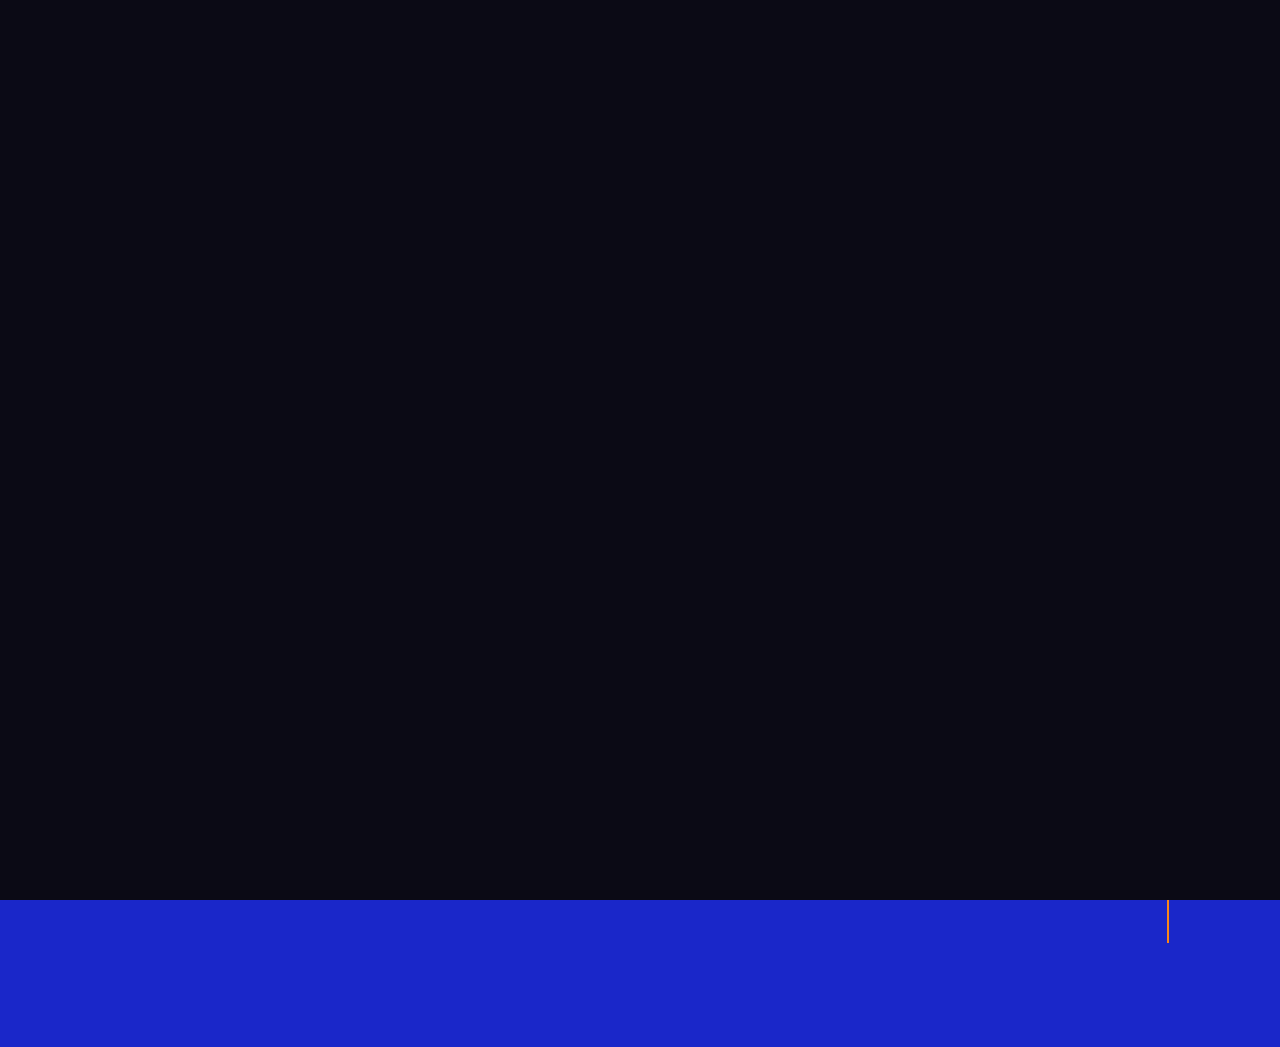
<file: test.html>
<!DOCTYPE html>
<html class="no-js" lang="en">
<head>

    <!--- basic page needs
    ================================================== -->
    <meta charset="utf-8">
    <title>Asmae Hamidouche</title>
    <meta name="description" content="">
    <meta name="asmae" content="">

    <!-- mobile specific metas
    ================================================== -->
    <meta name="viewport" content="width=device-width, initial-scale=1">

    <!-- CSS
    ================================================== -->
    <link rel="stylesheet" href="css/base.css">
    <link rel="stylesheet" href="css/test.css">
    <link rel="stylesheet" href="css/vendor.css">
    <link rel="stylesheet" href="css/style.css">
    <link rel="stylesheet" href="css/font-icons.css" type="text/css" />

    <!-- script
    ================================================== -->
    <script src="js/modernizr.js"></script>

    <!-- favicons
    ================================================== -->
    <link rel="apple-touch-icon" sizes="180x180" href="images/AH-logo-color.svg">
    <link rel="icon" type="image/svg" sizes="32x32" href="images/AH-logo-color.svg">
    <link rel="icon" type="image/svg" sizes="16x16" href="images/AH-logo-color.svg">
    <link rel="manifest" href="#">

</head>

<body id="top">


    <!-- preloader
    ================================================== -->
    <div id="preloader">
        <div id="loader" class="dots-fade">
            <div></div>
            <div></div>
            <div></div>
        </div>
    </div>


    <!-- header
    ================================================== -->
    <header class="s-header">

        <div class="header-logo">
            <a href="index.html">
                <img src="images/icons/FAV-icon-blue.svg" alt="Homepage">
            </a>
        </div>

        <div class="header-content">
    
            <nav class="row header-nav-wrap">
                <ul class="header-nav">
                    <li><a class="smoothscroll" href="#hero" title="Intro">Home</a></li>
                    <li><a class="smoothscroll" href="#about" title="About">About</a></li>

                    <li><a class="smoothscroll" href="#portfolio" title="Works">Works</a></li>
                    <li><a href="mailto:hamidouche.asmae@gmail.com" title="Contact us">Contact</a></li>
                </ul>
            </nav> <!-- end header-nav-wrap -->

            <a href="ASMAE.HAMIDOUCHE.CV.pdf" class="btn btn--stroke btn--small">see my resume</a>

        </div> <!-- end header-content -->

        <a class="header-menu-toggle" href="#0"><span>Menu</span></a>

    </header> 


   

  

   


    <!-- portfolio
    ================================================== -->
    <section id="portfolio" class="s-portfolio target-section">

        <div class="row s-portfolio__header">
            <div class="column large-6 medium-8 tab-full">
                <div class="section-intro" data-num="03" data-aos="fade-up">
                    <h3 class="subhead">Portfolio</h3>
                    <h1 class="display">
                        A selection of recent projects I have worked on.
                    </h1>
                </div>
            </div>
        </div> <!-- s-porfolio__header -->

        <div class="row s-porfolio__list block-large-1-2 block-tab-full collapse">

            <div class="column large medium-8 tab-full" data-aos="fade-up">
                <div class="folio-item">
                    <div class="folio-item__thumb">
                        <a class="folio-item__thumb-link" href="images/portfolio/solicode.png" title="SoliCode" data-size="1050x600">
                            <img src="images/portfolio/solicode.png" 
                                 srcset="images/portfolio/solicode.png 1x, images/portfolio/solicode.png 2x" alt="">
                        </a>
                    </div>
                    <div class="folio-item__info">
                        <!-- <div class="folio-item__cat">SoliCode SiteWeb</div> -->
                        <div class="folio-item__cat">Web Development</div>
                        <h4 class="folio-item__title">SoliCode WebSite</h4>
                    </div>
                    <a href="https://solicode.co/version2/index.html" title="Project Link" class="folio-item__project-link">Project Link</a>
                    <div class="folio-item__caption">
                        <p>This project is carried out as part of a project brief during the formation with a group of my colleagues.</p>
                    </div>
                </div>
            </div> 
            

    </section> <!-- end portfolio -->




    <!-- footer
    ================================================== -->
    <footer class="s-footer h-dark-bg">
        
        <div class="right-vert-line "></div>

        <div class="row s-footer__main">
            <div class="column large-full ">
                <div class="section-intro" data-aos="fade-up">
                    <h3 class="center subhead">Let's connect!</h3>

                    <div class="col-lg-6">

          

                        <div class="center topmargin-sm">
                            <!-- <a href="#" class="social-icon  inline-block border-0  si-facebook " title="Facebook">
                                <i class="icon-facebook-light"></i>
                                <i class="icon-facebook"></i>
                                
                            </a> -->
                            <a href="https://www.linkedin.com/in/asmae-hamidouche/" class="social-icon inline-block border-0  si-twitter" title="linkedin">
                                <i class="icon-linkedin-light"></i>
                                <i class="icon-linkedin"></i>
                               
                            </a>
                            <a href="https://github.com/hamidoucheasmae" class="social-icon inline-block border-0  si-github" title="Github">
                                <i class="icon-github-light"></i>
                                <i class="icon-github"></i>
                            </a>
                            <a href="https://www.instagram.com/asmae_mid/q" class="social-icon inline-block border-0 si-instagram">
                                <i class="icon-instagram-light"></i>
                                <i class="icon-instagram"></i>
                            </a>
                                
                    </div>
           
                </div>
                
            </div>

            
        </div> <!-- end s-footer__main -->
       
        <!-- <div class="row s-footer__bottom">
              <div class="ss-go-top">
                <a class="smoothscroll" title="Back to Top" href="#top">
                    <svg xmlns="http://www.w3.org/2000/svg" width="24" height="24" viewBox="0 0 24 24"><path d="M12 0l8 9h-6v15h-4v-15h-6z"/></svg>
                </a>
            </div>  -->
            <!-- end ss-go-top -->
        <!-- end s-footer__bottom -->
       
  


    </footer> <!-- end s-footer -->


    <!-- photoswipe background
    ================================================== -->
    <div aria-hidden="true" class="pswp" role="dialog" tabindex="-1">

        <div class="pswp__bg"></div>
        <div class="pswp__scroll-wrap">

            <div class="pswp__container">
                <div class="pswp__item"></div>
                <div class="pswp__item"></div>
                <div class="pswp__item"></div>
            </div>

            <div class="pswp__ui pswp__ui--hidden">
                <div class="pswp__top-bar">
                    <div class="pswp__counter"></div><button class="pswp__button pswp__button--close" title="Close (Esc)"></button> <button class="pswp__button pswp__button--share" title=
                    "Share"></button> <button class="pswp__button pswp__button--fs" title="Toggle fullscreen"></button> <button class="pswp__button pswp__button--zoom" title=
                    "Zoom in/out"></button>
                    <div class="pswp__preloader">
                        <div class="pswp__preloader__icn">
                            <div class="pswp__preloader__cut">
                                <div class="pswp__preloader__donut"></div>
                            </div>
                        </div>
                    </div>
                </div>
                <div class="pswp__share-modal pswp__share-modal--hidden pswp__single-tap">
                    <div class="pswp__share-tooltip"></div>
                </div><button class="pswp__button pswp__button--arrow--left" title="Previous (arrow left)"></button> <button class="pswp__button pswp__button--arrow--right" title=
                "Next (arrow right)"></button>
                <div class="pswp__caption">
                    <div class="pswp__caption__center"></div>
                </div>
            </div>

        </div>

    </div> <!-- end photoSwipe background -->


    <!-- Java Script
    ================================================== -->
    <script src="js/jquery-3.2.1.min.js"></script>
    <script src="js/plugins.js"></script>
    <script src="js/main.js"></script>

</body>
</file>
<file: css/base.css>
/* =================================================================== 
 *  Ethos Base Stylesheet
 *  Ver. 1.0.0
 *  11-05-2019
 *  ------------------------------------------------------------------
 *
 *  TOC:
 *	# imports
 *	# normalize
 *	# basic/base setup styles
 *	# grid v2.1.2
 *	# block grids
 *	# MISC
 *
 * =================================================================== */



/* ===================================================================
 * # imports 
 *
 * ------------------------------------------------------------------- */
@import url("https://fonts.googleapis.com/css?family=Gothic+A1:300,300i,400,400i,500,500i,600,600i,700,700i|Martel:300,300i,400,400i,700,700i,900,900i|Work+Sans:600,700&display=swap");



/* ==========================================================================
 * # normalize
 * normalize.css v8.0.1 | MIT License |
 * github.com/necolas/normalize.css
 *
 * -------------------------------------------------------------------------- */

/* ------------------------------------------------------------------- 
 * ## document
 * ------------------------------------------------------------------- */

/* 1. Correct the line height in all browsers.
 * 2. Prevent adjustments of font size after orientation changes in iOS.*/
html {
	line-height: 1.15;  /* 1 */
	-webkit-text-size-adjust: 100%;  /* 2 */
}

/* ------------------------------------------------------------------- 
 * ## sections
 * ------------------------------------------------------------------- */

/* Remove the margin in all browsers. */
body {
	margin: 0;
}

/* Render the `main` element consistently in IE. */
main {
	display: block;
}

/* Correct the font size and margin on `h1` elements within `section` and
 * `article` contexts in Chrome, Firefox, and Safari. */
h1 {
	font-size: 2em;
	margin: 0.67em 0;
}

/* ------------------------------------------------------------------- 
 * ## grouping
 * ------------------------------------------------------------------- */

/* 1. Add the correct box sizing in Firefox.
 * 2. Show the overflow in Edge and IE. */
hr {
	-webkit-box-sizing: content-box;
	box-sizing: content-box;  /* 1 */
	height: 0;  /* 1 */
	overflow: visible;  /* 2 */
}

/* 1. Correct the inheritance and scaling of font size in all browsers.
 * 2. Correct the odd `em` font sizing in all browsers. */
pre {
	font-family: monospace, monospace;  /* 1 */
	font-size: 1em;  /* 2 */
}

/* ------------------------------------------------------------------- 
 * ## text-level semantics
 * ------------------------------------------------------------------- */

/* Remove the gray background on active links in IE 10. */
a {
	background-color: transparent;
}

/* 1. Remove the bottom border in Chrome 57-
 * 2. Add the correct text decoration in Chrome, Edge, IE, Opera, and Safari. */
abbr[title] {
	border-bottom: none;  /* 1 */
	text-decoration: underline;  /* 2 */
	-webkit-text-decoration: underline dotted;
	text-decoration: underline dotted;  /* 2 */
}

/* Add the correct font weight in Chrome, Edge, and Safari. */
b,
strong {
	font-weight: bolder;
}

/* 1. Correct the inheritance and scaling of font size in all browsers.
 * 2. Correct the odd `em` font sizing in all browsers. */
code,
kbd,
samp {
	font-family: monospace, monospace;  /* 1 */
	font-size: 1em;  /* 2 */
}

/* Add the correct font size in all browsers. */
small {
	font-size: 80%;
}

/* Prevent `sub` and `sup` elements from affecting the line height in
 * all browsers. */
sub,
sup {
	font-size: 75%;
	line-height: 0;
	position: relative;
	vertical-align: baseline;
}

sub {
	bottom: -0.25em;
}

sup {
	top: -0.5em;
}

/* ------------------------------------------------------------------- 
 * ## embedded content
 * ------------------------------------------------------------------- */

/* Remove the border on images inside links in IE 10. */
img {
	border-style: none;
}

/* ------------------------------------------------------------------- 
 * ## forms
 * ------------------------------------------------------------------- */

/* 1. Change the font styles in all browsers.
 * 2. Remove the margin in Firefox and Safari. */
button,
input,
optgroup,
select,
textarea {
	font-family: inherit;  /* 1 */
	font-size: 100%;  /* 1 */
	line-height: 1.15;  /* 1 */
	margin: 0;  /* 2 */
}

/* Show the overflow in IE.
 * 1. Show the overflow in Edge. */
button,
input {

	/* 1 */
	overflow: visible;
}

/* Remove the inheritance of text transform in Edge, Firefox, and IE.
 * 1. Remove the inheritance of text transform in Firefox. */
button,
select {

	/* 1 */
	text-transform: none;
}

/* Correct the inability to style clickable types in iOS and Safari. */
button,
[type="button"],
[type="reset"],
[type="submit"] {
	-webkit-appearance: button;
}

/* Remove the inner border and padding in Firefox. */
button::-moz-focus-inner,
[type="button"]::-moz-focus-inner,
[type="reset"]::-moz-focus-inner,
[type="submit"]::-moz-focus-inner {
	border-style: none;
	padding: 0;
}

/* Restore the focus styles unset by the previous rule. */
button:-moz-focusring,
[type="button"]:-moz-focusring,
[type="reset"]:-moz-focusring,
[type="submit"]:-moz-focusring {
	outline: 1px dotted ButtonText;
}

/* Correct the padding in Firefox. */
fieldset {
	padding: 0.35em 0.75em 0.625em;
}

/* 1. Correct the text wrapping in Edge and IE.
 * 2. Correct the color inheritance from `fieldset` elements in IE.
 * 3. Remove the padding so developers are not caught out when they zero out
 *    `fieldset` elements in all browsers. */
legend {
	-webkit-box-sizing: border-box;
	box-sizing: border-box;  /* 1 */
	color: inherit;  /* 2 */
	display: table;  /* 1 */
	max-width: 100%;  /* 1 */
	padding: 0;  /* 3 */
	white-space: normal;  /* 1 */
}

/* Add the correct vertical alignment in Chrome, Firefox, and Opera. */
progress {
	vertical-align: baseline;
}

/* Remove the default vertical scrollbar in IE 10+. */
textarea {
	overflow: auto;
}

/* 1. Add the correct box sizing in IE 10.
 * 2. Remove the padding in IE 10. */
[type="checkbox"],
[type="radio"] {
	-webkit-box-sizing: border-box;
	box-sizing: border-box;  /* 1 */
	padding: 0;  /* 2 */
}

/* Correct the cursor style of increment and decrement buttons in Chrome. */
[type="number"]::-webkit-inner-spin-button,
[type="number"]::-webkit-outer-spin-button {
	height: auto;
}

/* 1. Correct the odd appearance in Chrome and Safari.
 * 2. Correct the outline style in Safari. */
[type="search"] {
	-webkit-appearance: textfield;  /* 1 */
	outline-offset: -2px;  /* 2 */
}

/* Remove the inner padding in Chrome and Safari on macOS. */
[type="search"]::-webkit-search-decoration {
	-webkit-appearance: none;
}

/* 1. Correct the inability to style clickable types in iOS and Safari.
 * 2. Change font properties to `inherit` in Safari. */
::-webkit-file-upload-button {
	-webkit-appearance: button;  /* 1 */
	font: inherit;  /* 2 */
}

/* ------------------------------------------------------------------- 
 * ## interactive
 * ------------------------------------------------------------------- */

/* Add the correct display in Edge, IE 10+, and Firefox. */
details {
	display: block;
}

/* Add the correct display in all browsers. */
summary {
	display: list-item;
}

/* ------------------------------------------------------------------- 
 * ## misc
 * ------------------------------------------------------------------- */

/* Add the correct display in IE 10+. */
template {
	display: none;
}

/* Add the correct display in IE 10. */
[hidden] {
	display: none;
}



/* ===================================================================
 * # basic/base setup styles
 *
 * ------------------------------------------------------------------- */
html {
	font-size: 62.5%;
	-webkit-box-sizing: border-box;
	box-sizing: border-box;
}

*,
*::before,
*::after {
	-webkit-box-sizing: inherit;
	box-sizing: inherit;
}

body {
	font-weight: normal;
	line-height: 1;
	word-wrap: break-word;
	-moz-font-smoothing: grayscale;
	-moz-osx-font-smoothing: grayscale;
	-webkit-font-smoothing: antialiased;
	-webkit-overflow-scrolling: touch;
	-webkit-text-size-adjust: none;
}

/* ------------------------------------------------------------------- 
 * ## Media
 * ------------------------------------------------------------------- */
svg,
img,
video
embed,
iframe,
object {
	max-width: 100%;
	height: auto;
}

/* ------------------------------------------------------------------- 
 * ## Typography resets 
 * ------------------------------------------------------------------- */
div, dl, dt, dd, ul, ol, li, h1, h2, h3, h4, h5, h6, pre, form, p, blockquote, th, td {
	margin: 0;
	padding: 0;
}

p {
	font-size: inherit;
	text-rendering: optimizeLegibility;
}
.p-hero {
	color: #fff;
	font-size: inherit;
	text-rendering: optimizeLegibility;
}
em,
i {
	font-style: italic;
	line-height: inherit;
}

strong,
b {
	font-weight: bold;
	line-height: inherit;
}

small {
	font-size: 60%;
	line-height: inherit;
}

ol,
ul {
	list-style: none;
}

li {
	display: block;
}

/* ------------------------------------------------------------------- 
 * ## links
 * ------------------------------------------------------------------- */
a {
	text-decoration: none;
	line-height: inherit;
}

a img {
	border: none;
}

/* ------------------------------------------------------------------- 
 * ## inputs
 * ------------------------------------------------------------------- */
fieldset {
	margin: 0;
	padding: 0;
}

input[type="email"],
input[type="number"],
input[type="search"],
input[type="text"],
input[type="tel"],
input[type="url"],
input[type="password"],
textarea {
	-webkit-appearance: none;
	-moz-appearance: none;
	appearance: none;
}



/* ===================================================================
 * # grid v2.1.2
 *
 *   -----------------------------------------------------------------
 * - Grid breakpoints are based on MAXIMUM WIDTH media queries, 
 *   meaning they apply to that one breakpoint and ALL THOSE BELOW IT.
 * - Grid columns without a specified width will automatically layout 
 *   as equal width columns.
 * ------------------------------------------------------------------- */

/* rows
 * ------------------------------------- */
.row {
	width: 89%;
	max-width: 1200px;
	margin: 0 auto;
	display: -ms-flexbox;
	display: -webkit-box;
	display: flex;
	-ms-flex-flow: row wrap;
	-webkit-box-orient: horizontal;
	-webkit-box-direction: normal;
	flex-flow: row wrap;
}

.row .row {
	width: auto;
	max-width: none;
	margin-left: -20px;
	margin-right: -20px;
}

/* columns
 * -------------------------------------- */
.column {
	-ms-flex: 1 1 0%;
	-webkit-box-flex: 1;
	flex: 1 1 0%;
	padding: 0 20px;
}

.collapse > .column,
.column.collapse {
	padding: 0;
}

/* flex row containers utility classes
 * ----------------------------------------- */
.row.row-wrap {
	-ms-flex-wrap: wrap;
	flex-wrap: wrap;
}

.row.row-nowrap {
	-ms-flex-wrap: none;
	flex-wrap: nowrap;
}

.row.row-y-top {
	-ms-flex-align: start;
	-webkit-box-align: start;
	align-items: flex-start;
}

.row.row-y-bottom {
	-ms-flex-align: end;
	-webkit-box-align: end;
	align-items: flex-end;
}

.row.row-y-center {
	-ms-flex-align: center;
	-webkit-box-align: center;
	align-items: center;
}

.row.row-stretch {
	-ms-flex-align: stretch;
	-webkit-box-align: stretch;
	align-items: stretch;
}

.row.row-baseline {
	-ms-flex-align: baseline;
	-webkit-box-align: baseline;
	align-items: baseline;
}

.row.row-x-left {
	-ms-flex-pack: start;
	-webkit-box-pack: start;
	justify-content: flex-start;
}

.row.row-x-right {
	-ms-flex-pack: end;
	-webkit-box-pack: end;
	justify-content: flex-end;
}

.row.row-x-center {
	-ms-flex-pack: center;
	-webkit-box-pack: center;
	justify-content: center;
}

/* flex item utility alignment classes
 * ----------------------------------------- */
.align-center {
	margin: auto;
	-webkit-align-self: center;
	-ms-flex-item-align: center;
	-ms-grid-row-align: center;
	align-self: center;
}

.align-left {
	margin-right: auto;
	-webkit-align-self: center;
	-ms-flex-item-align: center;
	-ms-grid-row-align: center;
	align-self: center;
}

.align-right {
	margin-left: auto;
	-webkit-align-self: center;
	-ms-flex-item-align: center;
	-ms-grid-row-align: center;
	align-self: center;
}

.align-x-center {
	margin-right: auto;
	margin-left: auto;
}

.align-x-left {
	margin-right: auto;
}

.align-x-right {
	margin-left: auto;
}

.align-y-center {
	-webkit-align-self: center;
	-ms-flex-item-align: center;
	-ms-grid-row-align: center;
	align-self: center;
}

.align-y-top {
	-webkit-align-self: flex-start;
	-ms-flex-item-align: start;
	align-self: flex-start;
}

.align-y-bottom {
	-webkit-align-self: flex-end;
	-ms-flex-item-align: end;
	align-self: flex-end;
}

/* large screen column widths 
 * -------------------------------------- */
.large-1 {
	-ms-flex: 0 0 8.33333%;
	-webkit-box-flex: 0;
	flex: 0 0 8.33333%;
	max-width: 8.33333%;
}

.large-2 {
	-ms-flex: 0 0 16.66667%;
	-webkit-box-flex: 0;
	flex: 0 0 16.66667%;
	max-width: 16.66667%;
}

.large-3 {
	-ms-flex: 0 0 25%;
	-webkit-box-flex: 0;
	flex: 0 0 25%;
	max-width: 25%;
}

.large-4 {
	-ms-flex: 0 0 33.33333%;
	-webkit-box-flex: 0;
	flex: 0 0 33.33333%;
	max-width: 33.33333%;
}

.large-5 {
	-ms-flex: 0 0 41.66667%;
	-webkit-box-flex: 0;
	flex: 0 0 41.66667%;
	max-width: 41.66667%;
}

.large-6,
.large-half {
	-ms-flex: 0 0 50%;
	-webkit-box-flex: 0;
	flex: 0 0 50%;
	max-width: 50%;
}

.large-7 {
	-ms-flex: 0 0 58.33333%;
	-webkit-box-flex: 0;
	flex: 0 0 58.33333%;
	max-width: 58.33333%;
}

.large-8 {
	-ms-flex: 0 0 66.66667%;
	-webkit-box-flex: 0;
	flex: 0 0 66.66667%;
	max-width: 66.66667%;
}

.large-9 {
	-ms-flex: 0 0 75%;
	-webkit-box-flex: 0;
	flex: 0 0 75%;
	max-width: 75%;
}

.large-10 {
	-ms-flex: 0 0 83.33333%;
	-webkit-box-flex: 0;
	flex: 0 0 83.33333%;
	max-width: 83.33333%;
}

.large-11 {
	-ms-flex: 0 0 91.66667%;
	-webkit-box-flex: 0;
	flex: 0 0 91.66667%;
	max-width: 91.66667%;
}

.large-12,
.large-full {
	-ms-flex: 0 0 100%;
	-webkit-box-flex: 0;
	flex: 0 0 100%;
	max-width: 100%;
}

/* ------------------------------------------------------------------- 
 * ## medium screen devices
 * ------------------------------------------------------------------- */
@media screen and (max-width:1200px) {
	.row .row {
		margin-left: -16px;
		margin-right: -16px;
	}

	.column {
		padding: 0 16px;
	}

	.medium-1 {
		-ms-flex: 0 0 8.33333%;
		-webkit-box-flex: 0;
		flex: 0 0 8.33333%;
		max-width: 8.33333%;
	}

	.medium-2 {
		-ms-flex: 0 0 16.66667%;
		-webkit-box-flex: 0;
		flex: 0 0 16.66667%;
		max-width: 16.66667%;
	}

	.medium-3 {
		-ms-flex: 0 0 25%;
		-webkit-box-flex: 0;
		flex: 0 0 25%;
		max-width: 25%;
	}

	.medium-4 {
		-ms-flex: 0 0 33.33333%;
		-webkit-box-flex: 0;
		flex: 0 0 33.33333%;
		max-width: 33.33333%;
	}

	.medium-5 {
		-ms-flex: 0 0 41.66667%;
		-webkit-box-flex: 0;
		flex: 0 0 41.66667%;
		max-width: 41.66667%;
	}

	.medium-6,
	.medium-half {
		-ms-flex: 0 0 50%;
		-webkit-box-flex: 0;
		flex: 0 0 50%;
		max-width: 50%;
	}

	.medium-7 {
		-ms-flex: 0 0 58.33333%;
		-webkit-box-flex: 0;
		flex: 0 0 58.33333%;
		max-width: 58.33333%;
	}

	.medium-8 {
		-ms-flex: 0 0 66.66667%;
		-webkit-box-flex: 0;
		flex: 0 0 66.66667%;
		max-width: 66.66667%;
	}

	.medium-9 {
		-ms-flex: 0 0 75%;
		-webkit-box-flex: 0;
		flex: 0 0 75%;
		max-width: 75%;
	}

	.medium-10 {
		-ms-flex: 0 0 83.33333%;
		-webkit-box-flex: 0;
		flex: 0 0 83.33333%;
		max-width: 83.33333%;
	}

	.medium-11 {
		-ms-flex: 0 0 91.66667%;
		-webkit-box-flex: 0;
		flex: 0 0 91.66667%;
		max-width: 91.66667%;
	}

	.medium-12,
	.medium-full {
		-ms-flex: 0 0 100%;
		-webkit-box-flex: 0;
		flex: 0 0 100%;
		max-width: 100%;
	}

}

/* ------------------------------------------------------------------- 
 * ## tablets
 * ------------------------------------------------------------------- */
@media screen and (max-width:800px) {
	.tab-1 {
		-ms-flex: 0 0 8.33333%;
		-webkit-box-flex: 0;
		flex: 0 0 8.33333%;
		max-width: 8.33333%;
	}

	.tab-2 {
		-ms-flex: 0 0 16.66667%;
		-webkit-box-flex: 0;
		flex: 0 0 16.66667%;
		max-width: 16.66667%;
	}

	.tab-3 {
		-ms-flex: 0 0 25%;
		-webkit-box-flex: 0;
		flex: 0 0 25%;
		max-width: 25%;
	}

	.tab-4 {
		-ms-flex: 0 0 33.33333%;
		-webkit-box-flex: 0;
		flex: 0 0 33.33333%;
		max-width: 33.33333%;
	}

	.tab-5 {
		-ms-flex: 0 0 41.66667%;
		-webkit-box-flex: 0;
		flex: 0 0 41.66667%;
		max-width: 41.66667%;
	}

	.tab-6,
	.tab-half {
		-ms-flex: 0 0 50%;
		-webkit-box-flex: 0;
		flex: 0 0 50%;
		max-width: 50%;
	}

	.tab-7 {
		-ms-flex: 0 0 58.33333%;
		-webkit-box-flex: 0;
		flex: 0 0 58.33333%;
		max-width: 58.33333%;
	}

	.tab-8 {
		-ms-flex: 0 0 66.66667%;
		-webkit-box-flex: 0;
		flex: 0 0 66.66667%;
		max-width: 66.66667%;
	}

	.tab-9 {
		-ms-flex: 0 0 75%;
		-webkit-box-flex: 0;
		flex: 0 0 75%;
		max-width: 75%;
	}

	.tab-10 {
		-ms-flex: 0 0 83.33333%;
		-webkit-box-flex: 0;
		flex: 0 0 83.33333%;
		max-width: 83.33333%;
	}

	.tab-11 {
		-ms-flex: 0 0 91.66667%;
		-webkit-box-flex: 0;
		flex: 0 0 91.66667%;
		max-width: 91.66667%;
	}

	.tab-12,
	.tab-full {
		-ms-flex: 0 0 100%;
		-webkit-box-flex: 0;
		flex: 0 0 100%;
		max-width: 100%;
	}

	.hide-on-tablet {
		display: none;
	}

}

/* ------------------------------------------------------------------- 
 * ## mobile devices 
 * ------------------------------------------------------------------- */
@media screen and (max-width:600px) {
	.row {
		width: 100%;
		padding-left: 24px;
		padding-right: 24px;
	}

	.row .row {
		margin-left: -10px;
		margin-right: -10px;
		padding-left: 0;
		padding-right: 0;
	}

	.column {
		padding: 0 10px;
	}

	.mob-1 {
		-ms-flex: 0 0 8.33333%;
		-webkit-box-flex: 0;
		flex: 0 0 8.33333%;
		max-width: 8.33333%;
	}

	.mob-2 {
		-ms-flex: 0 0 16.66667%;
		-webkit-box-flex: 0;
		flex: 0 0 16.66667%;
		max-width: 16.66667%;
	}

	.mob-3 {
		-ms-flex: 0 0 25%;
		-webkit-box-flex: 0;
		flex: 0 0 25%;
		max-width: 25%;
	}

	.mob-4 {
		-ms-flex: 0 0 33.33333%;
		-webkit-box-flex: 0;
		flex: 0 0 33.33333%;
		max-width: 33.33333%;
	}

	.mob-5 {
		-ms-flex: 0 0 41.66667%;
		-webkit-box-flex: 0;
		flex: 0 0 41.66667%;
		max-width: 41.66667%;
	}

	.mob-6,
	.mob-half {
		-ms-flex: 0 0 50%;
		-webkit-box-flex: 0;
		flex: 0 0 50%;
		max-width: 50%;
	}

	.mob-7 {
		-ms-flex: 0 0 58.33333%;
		-webkit-box-flex: 0;
		flex: 0 0 58.33333%;
		max-width: 58.33333%;
	}

	.mob-8 {
		-ms-flex: 0 0 66.66667%;
		-webkit-box-flex: 0;
		flex: 0 0 66.66667%;
		max-width: 66.66667%;
	}

	.mob-9 {
		-ms-flex: 0 0 75%;
		-webkit-box-flex: 0;
		flex: 0 0 75%;
		max-width: 75%;
	}

	.mob-10 {
		-ms-flex: 0 0 83.33333%;
		-webkit-box-flex: 0;
		flex: 0 0 83.33333%;
		max-width: 83.33333%;
	}

	.mob-11 {
		-ms-flex: 0 0 91.66667%;
		-webkit-box-flex: 0;
		flex: 0 0 91.66667%;
		max-width: 91.66667%;
	}

	.mob-12,
	.mob-full {
		-ms-flex: 0 0 100%;
		-webkit-box-flex: 0;
		flex: 0 0 100%;
		max-width: 100%;
	}

	.hide-on-mobile {
		display: none;
	}

}

/* ------------------------------------------------------------------- 
 * ## small mobile devices <= 400px
 * ------------------------------------------------------------------- */
@media screen and (max-width:400px) {
	.row {
		padding-left: 22px;
		padding-right: 22px;
	}

	.row .row {
		margin-left: 0;
		margin-right: 0;
	}

	.column {
		-ms-flex: 0 0 100%;
		-webkit-box-flex: 0;
		flex: 0 0 100%;
		max-width: 100%;
		width: 100%;
		margin-left: 0;
		margin-right: 0;
		padding: 0;
	}

}



/* ===================================================================
 * # block grids
 *
 * -------------------------------------------------------------------
 * Equally-sized columns define at parent/row level.
 * ------------------------------------------------------------------- */
.block-large-1-8 > .column {
	-ms-flex: 0 0 12.5%;
	-webkit-box-flex: 0;
	flex: 0 0 12.5%;
	max-width: 12.5%;
}

.block-large-1-6 > .column {
	-ms-flex: 0 0 16.66667%;
	-webkit-box-flex: 0;
	flex: 0 0 16.66667%;
	max-width: 16.66667%;
}

.block-large-1-5 > .column {
	-ms-flex: 0 0 20%;
	-webkit-box-flex: 0;
	flex: 0 0 20%;
	max-width: 20%;
}

.block-large-1-4 > .column {
	-ms-flex: 0 0 25%;
	-webkit-box-flex: 0;
	flex: 0 0 25%;
	max-width: 25%;
}

.block-large-1-3 > .column {
	-ms-flex: 0 0 33.33333%;
	-webkit-box-flex: 0;
	flex: 0 0 33.33333%;
	max-width: 33.33333%;
}

.block-large-1-2 > .column {
	-ms-flex: 0 0 50%;
	-webkit-box-flex: 0;
	flex: 0 0 50%;
	max-width: 50%;
}

.block-large-full > .column {
	-ms-flex: 0 0 100%;
	-webkit-box-flex: 0;
	flex: 0 0 100%;
	max-width: 100%;
}

/* ------------------------------------------------------------------- 
 * ## block grids - medium screen devices
 * ------------------------------------------------------------------- */
@media screen and (max-width:1200px) {
	.block-medium-1-8 > .column {
		-ms-flex: 0 0 12.5%;
		-webkit-box-flex: 0;
		flex: 0 0 12.5%;
		max-width: 12.5%;
	}

	.block-medium-1-6 > .column {
		-ms-flex: 0 0 16.66667%;
		-webkit-box-flex: 0;
		flex: 0 0 16.66667%;
		max-width: 16.66667%;
	}

	.block-medium-1-5 > .column {
		-ms-flex: 0 0 20%;
		-webkit-box-flex: 0;
		flex: 0 0 20%;
		max-width: 20%;
	}

	.block-medium-1-4 > .column {
		-ms-flex: 0 0 25%;
		-webkit-box-flex: 0;
		flex: 0 0 25%;
		max-width: 25%;
	}

	.block-medium-1-3 > .column {
		-ms-flex: 0 0 33.33333%;
		-webkit-box-flex: 0;
		flex: 0 0 33.33333%;
		max-width: 33.33333%;
	}

	.block-medium-1-2 > .column {
		-ms-flex: 0 0 50%;
		-webkit-box-flex: 0;
		flex: 0 0 50%;
		max-width: 50%;
	}

	.block-medium-full > .column {
		-ms-flex: 0 0 100%;
		-webkit-box-flex: 0;
		flex: 0 0 100%;
		max-width: 100%;
	}

}

/* ------------------------------------------------------------------- 
 * ## block grids - tablets
 * ------------------------------------------------------------------- */
@media screen and (max-width:800px) {
	.block-tab-1-8 > .column {
		-ms-flex: 0 0 12.5%;
		-webkit-box-flex: 0;
		flex: 0 0 12.5%;
		max-width: 12.5%;
	}

	.block-tab-1-6 > .column {
		-ms-flex: 0 0 16.66667%;
		-webkit-box-flex: 0;
		flex: 0 0 16.66667%;
		max-width: 16.66667%;
	}

	.block-tab-1-5 > .column {
		-ms-flex: 0 0 20%;
		-webkit-box-flex: 0;
		flex: 0 0 20%;
		max-width: 20%;
	}

	.block-tab-1-4 > .column {
		-ms-flex: 0 0 25%;
		-webkit-box-flex: 0;
		flex: 0 0 25%;
		max-width: 25%;
	}

	.block-tab-1-3 > .column {
		-ms-flex: 0 0 33.33333%;
		-webkit-box-flex: 0;
		flex: 0 0 33.33333%;
		max-width: 33.33333%;
	}

	.block-tab-1-2 > .column {
		-ms-flex: 0 0 50%;
		-webkit-box-flex: 0;
		flex: 0 0 50%;
		max-width: 50%;
	}

	.block-tab-full > .column {
		-ms-flex: 0 0 100%;
		-webkit-box-flex: 0;
		flex: 0 0 100%;
		max-width: 100%;
	}

}

/* ------------------------------------------------------------------- 
 * ## block grids - mobile devices
 * ------------------------------------------------------------------- */
@media screen and (max-width:600px) {
	.block-mob-1-8 > .column {
		-ms-flex: 0 0 12.5%;
		-webkit-box-flex: 0;
		flex: 0 0 12.5%;
		max-width: 12.5%;
	}

	.block-mob-1-6 > .column {
		-ms-flex: 0 0 16.66667%;
		-webkit-box-flex: 0;
		flex: 0 0 16.66667%;
		max-width: 16.66667%;
	}

	.block-mob-1-5 > .column {
		-ms-flex: 0 0 20%;
		-webkit-box-flex: 0;
		flex: 0 0 20%;
		max-width: 20%;
	}

	.block-mob-1-4 > .column {
		-ms-flex: 0 0 25%;
		-webkit-box-flex: 0;
		flex: 0 0 25%;
		max-width: 25%;
	}

	.block-mob-1-3 > .column {
		-ms-flex: 0 0 33.33333%;
		-webkit-box-flex: 0;
		flex: 0 0 33.33333%;
		max-width: 33.33333%;
	}

	.block-mob-1-2 > .column {
		-ms-flex: 0 0 50%;
		-webkit-box-flex: 0;
		flex: 0 0 50%;
		max-width: 50%;
	}

	.block-mob-full > .column {
		-ms-flex: 0 0 100%;
		-webkit-box-flex: 0;
		flex: 0 0 100%;
		max-width: 100%;
	}

}

/* ------------------------------------------------------------------- 
 * ## block grids - small mobile devices <= 400px
 * ------------------------------------------------------------------- */
@media screen and (max-width:400px) {
	.stack > .column {
		-ms-flex: 0 0 100%;
		-webkit-box-flex: 0;
		flex: 0 0 100%;
		max-width: 100%;
		width: 100%;
		margin-left: 0;
		margin-right: 0;
		padding: 0;
	}

}



/* ===================================================================
 * # MISC
 *
 * ------------------------------------------------------------------- */
.h-group:after {
	content: "";
	display: table;
	clear: both;
}

/* misc helper classes
 * -------------------------------------- */
.is-hidden {
	display: none;
}

.is-invisible {
	visibility: hidden;
}

.h-antialiased {
	-webkit-font-smoothing: antialiased;
	-moz-osx-font-smoothing: grayscale;
}

.h-overflow-hidden {
	overflow: hidden;
}

.h-remove-bottom {
	margin-bottom: 0;
}

.h-add-half-bottom {
	margin-bottom: 1.6rem !important;
}

.h-add-bottom {
	margin-bottom: 3.2rem !important;
}

.h-no-border {
	border: none;
}

.h-full-width {
	width: 100%;
}

.h-text-center {
	text-align: center;
}

.h-text-left {
	text-align: left;
}

.h-text-right {
	text-align: right;
}

.h-pull-left {
	float: left;
}

.h-pull-right {
	float: right;
}
</file>
<file: css/test.css>
/* =================================================================== 

 *  ------------------------------------------------------------------
 *
 *  TOC:
 *  # custom block grid STACK breakpoints
 *  # base style overrides
 *    ## links
 *  # typography & general theme styles
 *    ## Lists
 *    ## responsive video container
 *    ## floated image 
 *    ## tables
 *    ## Spacing
 *  # preloader
 *  # forms
 *    ## Style Placeholder Text
 *    ## Change Autocomplete styles in Chrome
 *  # buttons
 *  # additional components
 *    ## additional typo styles 
 *    ## skillbars
 *    ## alert box 
 *  # Common and Reusable Styles
 *  # site header
 *    ## header logo
 *    ## main navigation
 *    ## mobile menu toggle
 *    ## download resume button
 *  # hero
 *    ## hero social
 *    ## hero scroll
 *    ## animate intro content
 *    ## animations
 *  # about section  
 *  # portfolio
 *    ## portfolio list
 *  # footer
 *    ## contact block
 *    ## go top
 *
 * =================================================================== */




/* ===================================================================
 * # custom block grid STACK breakpoints
 *
 * ------------------------------------------------------------------- */
@media screen and (max-width:1000px) {
  .block-1000-full > .column {
    -ms-flex: 0 0 100%;
    -webkit-box-flex: 0;
    flex: 0 0 100%;
    max-width: 100%;
  }

}

@media screen and (max-width:900px) {
  .block-900-full > .column {
    -ms-flex: 0 0 100%;
    -webkit-box-flex: 0;
    flex: 0 0 100%;
    max-width: 100%;
  }

}



/* ===================================================================
 * # base style overrides
 *
 * ------------------------------------------------------------------- */
html {
  font-size: 10px;
}

@media screen and (max-width:400px) {
  html {
    font-size: 9.444444444444444px;
  }

}

html,
body {
  height: 100%;
}

body {
  background: #1A27C9;
  font-family: "Martel", serif;
  font-size: 1.8rem;
  font-style: normal;
  font-weight: normal;
  line-height: 1.778;
  color: #000000;
  margin: 0;
  padding: 0;
  position: relative;
}

/* ------------------------------------------------------------------- 
 * ## links
 * ------------------------------------------------------------------- */
a {
  color: #f9861a;
  -webkit-transition: all 0.3s ease-in-out;
  transition: all 0.3s ease-in-out;
}

a:hover,
a:focus,
a:active {
  color: #544d9d;
}

a:hover,
a:active {
  outline: 0;
}



/* ===================================================================
 * # typography & general theme styles
 * 
* ## hero content
 * ------------------------------------------------------------------- */
 .s-hero__content {
  height: 100%;
  -ms-flex-align: end;
  -webkit-box-align: end;
  align-items: flex-end;
  padding-top: 20vh;
  padding-bottom: 7vh;
  position: relative;
}

.s-hero__content h1 {
  font-size: 13rem;
  font-weight: 600;
  letter-spacing: -.04em;
  line-height: 1;
  color: #FFF;
  margin-bottom: 0;
  position: relative;
}

.s-hero__content h1::before {
  display: block;
  content: "";
  height: 10rem;
  width: 20rem;
  background-image: url(../images/dots.svg);
  -webkit-transform: translateX(-4rem);
  transform: translateX(-4rem);
  opacity: .25;
  position: absolute;
  bottom: .14em;
  right: 100%;
}



/* HHH */

/* hero content social
 * ----------------------------------------------- */
 .s-hero__content-social {
  display: inline-block;
  font-size: 1.8rem;
  line-height: var(--vspace-1);
}

.s-hero__content-social a {
  color: white;
  margin-right: 1.2rem;
}

.s-hero__content-social a:hover, 
.s-hero__content-social a:focus {
  color: var(--color-1-light);
}

.s-hero__content-social a:last-child {
  margin-right: 0;
}
/* end */


h1, h2, h3, h4, h5, h6, .h1, .h2, .h3, .h4, .h5, .h6 {
  font-family: "Gothic A1", sans-serif;
  font-weight: 700;
  font-style: normal;
  color: #000000;
  -webkit-font-variant-ligatures: common-ligatures;
  font-variant-ligatures: common-ligatures;
  text-rendering: optimizeLegibility;
}

h1, .h1, h2, .h2, h3, .h3, h4, .h4 {
  margin-top: 6rem;
  margin-bottom: 1.6rem;
}

@media screen and (max-width:600px) {
  h1, .h1, h2, .h2, h3, .h3, h4, .h4 {
    margin-top: 5.6rem;
  }

}

h5, .h5, h6, .h6 {
  margin-top: 4.8rem;
  margin-bottom: 1.2rem;
}

@media screen and (max-width:600px) {
  h5, .h5, h6, .h6 {
    margin-top: 4.4rem;
    margin-bottom: 0.8rem;
  }

}

h1, .h1 {
  font-size: 3.6rem;
  line-height: 1.222;
}

@media screen and (max-width:600px) {
  h1, .h1 {
    font-size: 3.3rem;
  }
  

}

h2, .h2 {
  font-size: 3.2rem;
  line-height: 1.25;
}

h3, .h3 {
  font-size: 2.4rem;
  line-height: 1.167;
}

h4, .h4 {
  font-size: 2.1rem;
  line-height: 1.333;
}

h5, .h5 {
  font-size: 1.8rem;
  line-height: 1.333;
}

h6, .h6 {
  font-size: 1.6rem;
  line-height: 1.5;
  text-transform: uppercase;
  letter-spacing: .3rem;
}

p img {
  margin: 0;
}

p.lead {
  font-family: "Gothic A1", sans-serif;
  font-weight: 300;
  font-size: 2.4rem;
  line-height: 1.833;
  margin-bottom: 3.6rem;
  color: #000000;
}

@media screen and (max-width:1200px) {
  p.lead {
    font-size: 2.2rem;
  }

}

@media screen and (max-width:600px) {
  p.lead {
    font-size: 2.1rem;
  }

}

em,
i,
strong,
b {
  font-size: inherit;
  line-height: inherit;
}

em,
i {
  font-family: "Martel", serif;
  font-style: italic;
}

strong,
b {
  font-family: "Martel", serif;
  font-weight: 700;
}

small {
  font-size: 1.2rem;
  line-height: inherit;
}

blockquote {
  margin: 4rem 0;
  padding: 4rem 4rem;
  border-left: 4px solid black;
  position: relative;
}

@media screen and (max-width:600px) {
  blockquote {
    padding: 3.2rem 3.2rem;
  }

}

@media screen and (max-width:400px) {
  blockquote {
    padding: 2.8rem 2.8rem;
  }

}

blockquote p {
  font-family: "Martel", serif;
  font-weight: 400;
  padding: 0;
  font-size: 2.8rem;
  line-height: 1.857;
  color: #000000;
}

@media screen and (max-width:1200px) {
  blockquote p {
    font-size: 2.6rem;
  }

}

@media screen and (max-width:600px) {
  blockquote p {
    font-size: 2.2rem;
  }

}

blockquote cite {
  display: block;
  font-family: "Gothic A1", sans-serif;
  font-size: 1.5rem;
  font-style: normal;
  line-height: 1.333;
}

blockquote cite:before {
  content: "\2014 \0020";
}

blockquote cite,
blockquote cite a,
blockquote cite a:visited {
  color: #7e7e7e;
  border: none;
}

abbr {
  font-family: "Martel", serif;
  font-weight: 700;
  font-variant: small-caps;
  text-transform: lowercase;
  letter-spacing: .05rem;
  color: #7e7e7e;
}

var,
kbd,
samp,
code,
pre {
  font-family: Consolas, "Andale Mono", Courier, "Courier New", monospace;
}

pre {
  padding: 2.4rem 3.2rem 3.2rem;
  background: #efefef;
  overflow-x: auto;
}

code {
  font-size: 1.4rem;
  margin: 0 .2rem;
  padding: .4rem .8rem;
  white-space: nowrap;
  background: #efefef;
  border: 1px solid #d3d3d3;
  color: #000000;
  border-radius: 3px;
}

pre > code {
  display: block;
  white-space: pre;
  line-height: 2;
  padding: 0;
  margin: 0;
}

pre.prettyprint > code {
  border: none;
}

del {
  text-decoration: line-through;
}

abbr[title],
dfn[title] {
  border-bottom: 1px dotted;
  cursor: help;
  text-decoration: none;
}

mark {
  background: #fff099;
  color: #000000;
}

hr {
  border: solid #e0e0e0;
  border-width: 1px 0 0;
  clear: both;
  margin: 8rem 0 9.6rem;
  height: 0;
}

/* ------------------------------------------------------------------- 
 * ## Lists
 * ------------------------------------------------------------------- */
ol {
  list-style: decimal;
}

ul {
  list-style: disc;
}

li {
  display: list-item;
}

ol,
ul {
  margin-left: 1.6rem;
}

ul li {
  padding-left: .4rem;
}

ul ul,
ul ol,
ol ol,
ol ul {
  margin: .8rem 0 .8rem 1.6rem;
}

ul.disc li {
  display: list-item;
  list-style: none;
  padding: 0 0 0 .8rem;
  position: relative;
}

ul.disc li::before {
  content: "";
  display: inline-block;
  width: 8px;
  height: 8px;
  border-radius: 50%;
  background: #f9861a;
  position: absolute;
  left: -16px;
  top: 11px;
  vertical-align: middle;
}

dt {
  margin: 0;
  color: #f9861a;
}

dd {
  margin: 0 0 0 2rem;
}

/* ------------------------------------------------------------------- 
 * ## responsive video container
 * ------------------------------------------------------------------- */
.video-container {
  position: relative;
  padding-bottom: 56.25%;
  height: 0;
  overflow: hidden;
}

.video-container iframe,
.video-container object,
.video-container embed,
.video-container video {
  position: absolute;
  top: 0;
  left: 0;
  width: 100%;
  height: 100%;
}

/* ------------------------------------------------------------------- 
 * ## floated image 
 * ------------------------------------------------------------------- */
img.h-pull-right {
  margin: 1.2rem 0 1.2rem 2.8rem;
}

img.h-pull-left {
  margin: 1.2rem 2.8rem 1.2rem 0;
}

/* ------------------------------------------------------------------- 
 * ## tables
 * ------------------------------------------------------------------- */
table {
  border-width: 0;
  width: 100%;
  max-width: 100%;
  font-family: "Gothic A1", sans-serif;
  border-collapse: collapse;
}

th,
td {
  padding: 1.5rem 3.2rem;
  text-align: left;
  border-bottom: 1px solid #e0e0e0;
}

th {
  color: #000000;
  font-family: "Gothic A1", sans-serif;
  font-weight: 700;
}

th:first-child,
td:first-child {
  padding-left: 0;
}

th:last-child,
td:last-child {
  padding-right: 0;
}

.table-responsive {
  overflow-x: auto;
  -webkit-overflow-scrolling: touch;
}

/* ------------------------------------------------------------------- 
 * ## Spacing
 * ------------------------------------------------------------------- */
button,
.btn {
  margin-bottom: 1.6rem;
}

fieldset {
  margin-bottom: 1.6rem;
}

input,
textarea,
select,
pre,
blockquote,
figure,
table,
p,
ul,
ol,
dl,
form,
.video-container,
.ss-custom-select {
  margin-bottom: 3.2rem;
}



/* ===================================================================
 * # preloader
 *
 * ------------------------------------------------------------------- */
#preloader {
  position: fixed;
  top: 0;
  left: 0;
  right: 0;
  bottom: 0;
  background: #0b0a15;
  z-index: 500;
  height: 100vh;
  width: 100%;
  overflow: hidden;
}

.no-js #preloader,
.oldie #preloader {
  display: none;
}

#loader {
  position: absolute;
  left: 50%;
  top: 50%;
  width: 6px;
  height: 6px;
  padding: 0;
  display: inline-block;
  -webkit-transform: translate3d(-50%, -50%, 0);
  transform: translate3d(-50%, -50%, 0);
}

#loader > div {
  content: "";
  background: #ffffff;
  width: 6px;
  height: 6px;
  position: absolute;
  top: 0;
  left: 0;
  border-radius: 50%;
}

#loader > div:nth-of-type(1) {
  left: 15px;
}

#loader > div:nth-of-type(3) {
  left: -15px;
}

/* dots jump */
.dots-jump > div {
  -webkit-animation: dots-jump 1.2s infinite ease;
  animation: dots-jump 1.2s infinite ease;
  -webkit-animation-delay: 0.2s;
  animation-delay: 0.2s;
}

.dots-jump > div:nth-of-type(1) {
  -webkit-animation-delay: 0.4s;
  animation-delay: 0.4s;
}

.dots-jump > div:nth-of-type(3) {
  -webkit-animation-delay: 0s;
  animation-delay: 0s;
}

@-webkit-keyframes dots-jump {
  0% {
    top: 0;
  }

  40% {
    top: -6px;
  }

  80% {
    top: 0;
  }

}

@keyframes dots-jump {
  0% {
    top: 0;
  }

  40% {
    top: -6px;
  }

  80% {
    top: 0;
  }

}

/* dots fade */
.dots-fade > div {
  -webkit-animation: dots-fade 1.6s infinite ease;
  animation: dots-fade 1.6s infinite ease;
  -webkit-animation-delay: 0.4s;
  animation-delay: 0.4s;
}

.dots-fade > div:nth-of-type(1) {
  -webkit-animation-delay: 0.8s;
  animation-delay: 0.8s;
}

.dots-fade > div:nth-of-type(3) {
  -webkit-animation-delay: 0s;
  animation-delay: 0s;
}

@-webkit-keyframes dots-fade {
  0% {
    opacity: 1;
  }

  40% {
    opacity: 0.2;
  }

  80% {
    opacity: 1;
  }

}

@keyframes dots-fade {
  0% {
    opacity: 1;
  }

  40% {
    opacity: 0.2;
  }

  80% {
    opacity: 1;
  }

}

/* dots pulse */
.dots-pulse > div {
  -webkit-animation: dots-pulse 1.2s infinite ease;
  animation: dots-pulse 1.2s infinite ease;
  -webkit-animation-delay: 0.2s;
  animation-delay: 0.2s;
}

.dots-pulse > div:nth-of-type(1) {
  -webkit-animation-delay: 0.4s;
  animation-delay: 0.4s;
}

.dots-pulse > div:nth-of-type(3) {
  -webkit-animation-delay: 0s;
  animation-delay: 0s;
}

@-webkit-keyframes dots-pulse {
  0% {
    -webkit-transform: scale(1);
    transform: scale(1);
  }

  40% {
    -webkit-transform: scale(1.1);
    transform: scale(1.3);
  }

  80% {
    -webkit-transform: scale(1);
    transform: scale(1);
  }

}

@keyframes dots-pulse {
  0% {
    -webkit-transform: scale(1);
    transform: scale(1);
  }

  40% {
    -webkit-transform: scale(1.1);
    transform: scale(1.3);
  }

  80% {
    -webkit-transform: scale(1);
    transform: scale(1);
  }

}



/* ===================================================================
 * # forms
 *
 * ------------------------------------------------------------------- */
fieldset {
  border: none;
}

input[type="email"],
input[type="number"],
input[type="search"],
input[type="text"],
input[type="tel"],
input[type="url"],
input[type="password"],
textarea,
select {
  display: block;
  height: 6.8rem;
  padding: 1.8rem 0 1.5rem;
  border: 0;
  outline: none;
  color: #000000;
  font-family: "Gothic A1", sans-serif;
  font-size: 1.6rem;
  line-height: 3.2rem;
  max-width: 100%;
  background: transparent;
  border-bottom: 1px solid #d3d3d3;
  -webkit-transition: all .3s ease-in-out;
  transition: all .3s ease-in-out;
}

.ss-custom-select {
  position: relative;
  padding: 0;
}

.ss-custom-select select {
  -webkit-appearance: none;
  -moz-appearance: none;
  appearance: none;
  text-indent: 0.01px;
  text-overflow: '';
  margin: 0;
  line-height: 3rem;
  vertical-align: middle;
}

.ss-custom-select select option {
  padding-left: 2rem;
  padding-right: 2rem;
}

.ss-custom-select select::-ms-expand {
  display: none;
}

.ss-custom-select::after {
  border-bottom: 2px solid #000000;
  border-right: 2px solid #000000;
  content: '';
  display: block;
  height: 8px;
  width: 8px;
  margin-top: -7px;
  pointer-events: none;
  position: absolute;
  right: 2.4rem;
  top: 50%;
  -webkit-transition: all 0.15s ease-in-out;
  transition: all 0.15s ease-in-out;
  -webkit-transform-origin: 66% 66%;
  transform-origin: 66% 66%;
  -webkit-transform: rotate(45deg);
  transform: rotate(45deg);
}

textarea {
  min-height: 25.6rem;
}

input[type="email"]:focus,
input[type="number"]:focus,
input[type="search"]:focus,
input[type="text"]:focus,
input[type="tel"]:focus,
input[type="url"]:focus,
input[type="password"]:focus,
textarea:focus,
select:focus {
  color: #000000;
  border-bottom: 1px solid #000000;
}

label,
legend {
  font-family: "Gothic A1", sans-serif;
  font-weight: 700;
  font-size: 1.4rem;
  margin-bottom: .8rem;
  line-height: 1.714;
  color: #000000;
  display: block;
}

input[type="checkbox"],
input[type="radio"] {
  display: inline;
}

label > .label-text {
  display: inline-block;
  margin-left: 1rem;
  font-family: "Gothic A1", sans-serif;
  line-height: inherit;
}

label > input[type="checkbox"],
label > input[type="radio"] {
  margin: 0;
  position: relative;
  top: .2rem;
}

/* ------------------------------------------------------------------- 
 * ## Style Placeholder Text
 * ------------------------------------------------------------------- */
::-webkit-input-placeholder {

  /* WebKit, Blink, Edge */
  color: #8c8c8c;
}

:-ms-input-placeholder {

  /* Internet Explorer 10-11 */
  color: #8c8c8c;
}

::-ms-input-placeholder {

  /* Microsoft Edge */
  color: #8c8c8c;
}

::placeholder {

  /* Most modern browsers support this now. */
  color: #8c8c8c;
}

.placeholder {
  color: #8c8c8c !important;
}

/* ------------------------------------------------------------------- 
 * ## Change Autocomplete styles in Chrome
 * ------------------------------------------------------------------- */
input:-webkit-autofill,
input:-webkit-autofill:hover,
input:-webkit-autofill:focus
input:-webkit-autofill,
textarea:-webkit-autofill,
textarea:-webkit-autofill:hover
textarea:-webkit-autofill:focus,
select:-webkit-autofill,
select:-webkit-autofill:hover,
select:-webkit-autofill:focus {
  -webkit-text-fill-color: #f9861a;
  -webkit-transition: background-color 5000s ease-in-out 0s;
  transition: background-color 5000s ease-in-out 0s;
}



/* ===================================================================
 * # buttons
 *
 * ------------------------------------------------------------------- */
.btn,
button,
input[type="submit"],
input[type="reset"],
input[type="button"] {
  display: inline-block;
  font-family: "Work Sans", sans-serif;
  font-weight: 600;
  font-size: 1.3rem;
  text-transform: uppercase;
  letter-spacing: .6rem;
  height: 6rem;
  line-height: 5.6rem;
  padding: 0 3.2rem;
  margin: 0 .4rem 1.6rem 0;
  color: #000000;
  text-decoration: none;
  text-align: center;
  white-space: nowrap;
  cursor: pointer;
  -webkit-transition: all .3s;
  transition: all .3s;
  -webkit-font-smoothing: antialiased;
  -moz-osx-font-smoothing: grayscale;
  background-color: #d3d3d3;
  border: 0.2rem solid #d3d3d3;
}

.btn:hover,
button:hover,
input[type="submit"]:hover,
input[type="reset"]:hover,
input[type="button"]:hover,
.btn:focus,
button:focus,
input[type="submit"]:focus,
input[type="reset"]:focus,
input[type="button"]:focus {
  background-color: #000000;
  border-color: #000000;
  color: #ffffff;
  outline: 0;
}

/* button primary
 * ------------------------------------------------- */
.btn.btn--primary,
button.btn--primary,
input[type="submit"].btn--primary,
input[type="reset"].btn--primary,
input[type="button"].btn--primary {
  background: #f9861a;
  border-color: #f9861a;
  color: #ffffff;
}

.btn.btn--primary:hover,
button.btn--primary:hover,
input[type="submit"].btn--primary:hover,
input[type="reset"].btn--primary:hover,
input[type="button"].btn--primary:hover,
.btn.btn--primary:focus,
button.btn--primary:focus,
input[type="submit"].btn--primary:focus,
input[type="reset"].btn--primary:focus,
input[type="button"].btn--primary:focus {
  background: #000000;
  border-color: #000000;
}

/* button modifiers
 * ------------------------------------------------- */
.btn.h-full-width,
button.h-full-width {
  width: 100%;
  margin-right: 0;
}

.btn--small,
button.btn--small {
  height: 5.6rem !important;
  line-height: 5.2rem !important;
}

.btn--medium,
button.btn--medium {
  height: 6.4rem !important;
  line-height: 6rem !important;
}

.btn--large,
button.btn--large {
  height: 6.8rem !important;
  line-height: 6.4rem !important;
}

.btn--stroke,
button.btn--stroke {
  background: transparent !important;
  border: 0.2rem solid #000000;
  color: #000000;
}

.btn--stroke:hover,
button.btn--stroke:hover {
  background: #000000 !important;
  border: 0.2rem solid #000000;
  color: #ffffff;
}

.btn--pill,
button.btn--pill {
  padding-left: 3.2rem !important;
  padding-right: 3.2rem !important;
  border-radius: 1000px !important;
}

button::-moz-focus-inner,
input::-moz-focus-inner {
  border: 0;
  padding: 0;
}



/* =================================================================== 
 * # additional components
 *
 * ------------------------------------------------------------------- */

/* ------------------------------------------------------------------- 
 * ## additional typo styles 
 * ------------------------------------------------------------------- */
.drop-cap:first-letter {
  float: left;
  font-family: "Gothic A1", sans-serif;
  font-weight: 700;
  font-size: 5.334em;
  line-height: 1;
  padding: 0 0.125em 0 0;
  text-transform: uppercase;
  background: transparent;
  color: #000000;
}

/* line definition style 
 * ----------------------------------------------- */
.lining dt,
.lining dd {
  display: inline;
  margin: 0;
}

.lining dt + dt:before,
.lining dd + dt:before {
  content: "\A";
  white-space: pre;
}

.lining dd + dd:before {
  content: ", ";
}

.lining dd + dd:before {
  content: ", ";
}

.lining dd:before {
  content: ": ";
  margin-left: -0.2em;
}

/* dictionary definition style 
 * ----------------------------------------------- */
.dictionary-style dt {
  display: inline;
  counter-reset: definitions;
}

.dictionary-style dt + dt:before {
  content: ", ";
  margin-left: -0.2em;
}

.dictionary-style dd {
  display: block;
  counter-increment: definitions;
}

.dictionary-style dd:before {
  content: counter(definitions, decimal) ". ";
}

/** 
 * Pull Quotes
 * -----------
 * markup:
 *
 * <aside class="pull-quote">
 *    <blockquote>
 *      <p></p>
 *    </blockquote>
 *  </aside>
 *
 * --------------------------------------------------------------------- */
.pull-quote {
  position: relative;
  padding: 2.4rem 0;
}

.pull-quote blockquote {
  background-color: #efefef;
  border: none;
  margin: 0;
  padding-top: 9.6rem;
  position: relative;
}

.pull-quote blockquote:before {
  content: "";
  display: block;
  height: 3.2rem;
  width: 3.2rem;
  background-repeat: no-repeat;
  background: center center;
  background-size: contain;
  background-image: url(../images/icons/icon-quote.svg);
  position: absolute;
  top: 4rem;
  left: 4rem;
}

/** 
 * Stats Tab
 * ---------
 * markup:
 *
 * <ul class="stats-tabs">
 *    <li><a href="#">[value]<em>[name]</em></a></li>
 *  </ul>
 *
 * Extend this object into your markup.
 *
 * --------------------------------------------------------------------- */
.stats-tabs {
  padding: 0;
  margin: 3.2rem 0;
}

.stats-tabs li {
  display: inline-block;
  margin: 0 1.6rem 3.2rem 0;
  padding: 0 1.5rem 0 0;
  border-right: 1px solid #e0e0e0;
}

.stats-tabs li:last-child {
  margin: 0;
  padding: 0;
  border: none;
}

.stats-tabs li a {
  display: inline-block;
  font-size: 2.5rem;
  font-family: "Gothic A1", sans-serif;
  font-weight: 700;
  border: none;
  color: #000000;
}

.stats-tabs li a:hover {
  color: #f9861a;
}

.stats-tabs li a em {
  display: block;
  margin: .8rem 0 0 0;
  font-family: "Gothic A1", sans-serif;
  font-size: 1.5rem;
  font-weight: normal;
  font-style: normal;
  color: #7e7e7e;
}

/* ------------------------------------------------------------------- 
 * ## skillbars
 * ------------------------------------------------------------------- */
.skill-bars {
  list-style: none;
  margin: 6.8rem 0 3.2rem;
}

.skill-bars li {
  height: .4rem;
  background: #c3c3c3;
  width: 100%;
  margin-bottom: 6.8rem;
  padding: 0;
  position: relative;
}

.skill-bars li strong {
  position: absolute;
  left: 0;
  top: -4rem;
  font-family: "Gothic A1", sans-serif;
  font-weight: 700;
  color: #000000;
  text-transform: uppercase;
  letter-spacing: .2rem;
  font-size: 1.4rem;
  line-height: 2.4rem;
}

.skill-bars li .progress {
  background: #000000;
  position: relative;
  height: 100%;
}

.skill-bars li .progress span {
  position: absolute;
  right: 0;
  top: -3.6rem;
  display: block;
  font-family: "Gothic A1", sans-serif;
  color: #ffffff;
  font-size: 1.1rem;
  line-height: 1;
  background: #000000;
  padding: .8rem .8rem;
  border-radius: 3px;
}

.skill-bars li .progress span::after {
  position: absolute;
  left: 50%;
  bottom: -10px;
  margin-left: -5px;
  width: 0;
  height: 0;
  border: 5px solid transparent;
  border-top-color: #000000;
  content: "";
}

.skill-bars li .percent5 {
  width: 5%;
}

.skill-bars li .percent10 {
  width: 10%;
}

.skill-bars li .percent15 {
  width: 15%;
}

.skill-bars li .percent20 {
  width: 20%;
}

.skill-bars li .percent25 {
  width: 25%;
}

.skill-bars li .percent30 {
  width: 30%;
}

.skill-bars li .percent35 {
  width: 35%;
}

.skill-bars li .percent40 {
  width: 40%;
}

.skill-bars li .percent45 {
  width: 45%;
}

.skill-bars li .percent50 {
  width: 50%;
}

.skill-bars li .percent55 {
  width: 55%;
}

.skill-bars li .percent60 {
  width: 60%;
}

.skill-bars li .percent65 {
  width: 65%;
}

.skill-bars li .percent70 {
  width: 70%;
}

.skill-bars li .percent75 {
  width: 75%;
}

.skill-bars li .percent80 {
  width: 80%;
}

.skill-bars li .percent85 {
  width: 85%;
}

.skill-bars li .percent90 {
  width: 90%;
}

.skill-bars li .percent95 {
  width: 95%;
}

.skill-bars li .percent100 {
  width: 100%;
}

/* ------------------------------------------------------------------- 
 * ## alert box 
 * ------------------------------------------------------------------- */
.alert-box {
  padding: 2.4rem 4rem 2.4rem 3.2rem;
  position: relative;
  margin-bottom: 3.2rem;
  border-radius: 3px;
  font-family: "Gothic A1", sans-serif;
  font-weight: 600;
  font-size: 1.5rem;
  line-height: 1.6;
}

.alert-box__close {
  position: absolute;
  display: block;
  right: 1.6rem;
  top: 1.6rem;
  cursor: pointer;
  width: 12px;
  height: 12px;
}

.alert-box__close::before,
.alert-box__close::after {
  content: '';
  position: absolute;
  display: inline-block;
  width: 2px;
  height: 12px;
  top: 0;
  left: 5px;
}

.alert-box__close::before {
  -webkit-transform: rotate(45deg);
  transform: rotate(45deg);
}

.alert-box__close::after {
  -webkit-transform: rotate(-45deg);
  transform: rotate(-45deg);
}

.alert-box--error {
  background-color: #ffd1d2;
  color: #dd4043;
}

.alert-box--error .alert-box__close::before,
.alert-box--error .alert-box__close::after {
  background-color: #dd4043;
}

.alert-box--success {
  background-color: #c8e675;
  color: #637533;
}

.alert-box--success .alert-box__close::before,
.alert-box--success .alert-box__close::after {
  background-color: #637533;
}

.alert-box--info {
  background-color: #d5ebfb;
  color: #387fb2;
}

.alert-box--info .alert-box__close::before,
.alert-box--info .alert-box__close::after {
  background-color: #387fb2;
}

.alert-box--notice {
  background-color: #fff099;
  color: #827217;
}

.alert-box--notice .alert-box__close::before,
.alert-box--notice .alert-box__close::after {
  background-color: #827217;
}



/* ===================================================================
 * # Common and Reusable Styles
 *
 * ------------------------------------------------------------------- */
.wide {
  max-width: 1400px;
}

.wider {
  max-width: 1600px;
}

.narrow {
  max-width: 1000px;
}

.subhead {
  font-size: xx-large;
  line-height: 1.286;
  text-transform: uppercase;
  letter-spacing: .4em;
  margin-top: 2rem;
  margin-bottom: 2rem;
  color: #f9861a;
 
}

.display-1 {
  font-size: 4.8rem;
  line-height: 1.333;
 
}

.section-intro {
  position: relative;
  margin-bottom: 5rem;
}

/* .section-intro .display-1 {
  
} */

.section-intro .subhead,
.section-intro .display-1 {
  position: relative;
}

.section-intro::before {
  content: attr(data-num);
  font-family: "Work Sans", sans-serif;
  font-weight: 600;
  font-size: 30rem;
  line-height: 1;
  letter-spacing: -.045em;
  color: rgba(0, 0, 0, 0.12);
  position: absolute;
  top: -.25em;
  left: 4.4rem;
}

.h-dark-bg {
  color: #ffffff;
}

.h-dark-bg .section-intro .display-1 {
  color: #ffffff;
}

.h-dark-bg .section-intro::before {
  color: rgba(255, 255, 255, 0.08);
}

.h-dark-bg p.lead {
  color: #ffffff;
}

.right-vert-line {
  width: 2px;
  height: 20rem;
  background-color: #302c59;
  -webkit-transform: translate3d(50%, 0, 0);
  transform: translate3d(50%, 0, 0);
  position: absolute;
  top: 0;
  right: 11.2rem;
}

/* ------------------------------------------------------------------- 
 * responsive:
 * common and reusable styles
 * ------------------------------------------------------------------- */
@media screen and (max-width:1200px) {
  .right-vert-line {
    right: 9rem;
  }

}

@media screen and (max-width:800px) {
  .section-intro::before {
    font-size: 24rem;
  }

  .right-vert-line {
    height: 16rem;
    right: 6.2rem;
  }

}

@media screen and (max-width:600px) {
  .subhead {
    font-size: 1.3rem;
  }

  .display-1 {
    font-size: 4.2rem;
  }

  .section-intro::before {
    font-size: 22rem;
  }

  .right-vert-line {
    height: 12rem;
    right: 5rem;
  }

}

@media screen and (max-width:500px) {
  .display-1 {
    font-size: 4rem;
  }

}

@media screen and (max-width:400px) {
  .section-intro {
    margin-bottom: 9.6rem;
  }

  .section-intro::before {
    font-size: 20rem;
  }

}

@media screen and (max-width:360px) {
  .display-1 {
    font-size: 3.6rem;
  }

  .section-intro::before {
    font-size: 18rem;
  }

}



/* ===================================================================
 * # site header
 *
 * ------------------------------------------------------------------- */
.s-header {
  z-index: 100;
  width: 100%;
  height: 8.8rem;
  position: absolute;
  top: 4rem;
  left: 0;
}

.s-header.offset {
  -webkit-transform: translate3d(0, -100%, 0);
  transform: translate3d(0, -100%, 0);
  -webkit-transition: all .5s;
  transition: all .5s;
}

.s-header.scrolling {
  -webkit-transform: translate3d(0, 0, 0);
  transform: translate3d(0, 0, 0);
}

.s-header.sticky {
  background-color: #050505;
  opacity: 0;
  visibility: hidden;
  position: fixed;
  top: 0;
  left: 0;
}

.s-header.sticky .header-logo img {
  width: 35px;
  height: 38px;
}

.s-header.sticky .header-content .btn {
  height: 4.8rem !important;
  line-height: 4.4rem !important;
}

.s-header.sticky .header-nav a {
  color: rgba(255, 255, 255, 0.6);
}

.s-header.sticky.scrolling {
  opacity: 1;
  visibility: visible;
}

.header-content {
  height: 8.8rem;
  position: relative;
}

/* -------------------------------------------------------------------
 * ## header logo
 * ------------------------------------------------------------------- */
.header-logo {
  z-index: 101;
  display: inline-block;
  margin: 0;
  padding: 0;
  -webkit-transition: all .5s;
  transition: all .5s;
  -webkit-transform: translate3d(0, -50%, 0);
  transform: translate3d(0, -50%, 0);
  position: absolute;
  left: 8rem;
  top: 50%;
}

.header-logo a {
  display: block;
  border: none;
  padding: 0;
  outline: 0;
}

.header-logo img {
  width: 41px;
  height: 44px;
  vertical-align: bottom;
}

/* -------------------------------------------------------------------
 * ## main navigation
 * ------------------------------------------------------------------- */
.header-nav-wrap {
  max-width: 1400px;
  padding-left: 10px;
}

.header-nav {
  list-style: none;
  font-family: "Gothic A1", sans-serif;
  font-weight: 700;
  font-size: 1.4rem;
  line-height: 6rem;
  padding-top: 1.4rem;
  padding-bottom: 1.4rem;
  margin: 0;
}

.header-nav a {
  color: #1A27C9;
}

.header-nav a:hover,
.header-nav a:focus {
  color: #f9861a !important;
}

.header-nav li {
  display: inline-block;
  padding-left: 0;
  margin: 0 1rem;
}

/* ------------------------------------------------------------------- 
 * ## mobile menu toggle
 * ------------------------------------------------------------------- */
.header-menu-toggle {
  z-index: 101;
  display: none;
  height: 4.2rem;
  width: 4.2rem;
  line-height: 4.2rem;
  font-family: "Gothic A1", sans-serif;
  font-size: 1.4rem;
  text-transform: uppercase;
  letter-spacing: .2rem;
  color: #ffffff;
  outline: none;
  -webkit-transition: all .3s;
  transition: all .3s;
  position: absolute;
  right: 5.2rem;
  top: 1.6rem;
}

.header-menu-toggle:hover,
.header-menu-toggle:focus {
  color: #ffffff;
}

.header-menu-toggle span {
  display: block;
  width: 2.4rem;
  height: 2px;
  background-color: #ffffff;
  -webkit-transition: all .5s;
  transition: all .5s;
  font: 0/0 a;
  text-shadow: none;
  color: transparent;
  margin-top: -1px;
  position: absolute;
  top: 50%;
  left: .9rem;
  right: auto;
  bottom: auto;
}

.header-menu-toggle span::before,
.header-menu-toggle span::after {
  content: '';
  width: 100%;
  height: 100%;
  background-color: inherit;
  -webkit-transition: all .5s;
  transition: all .5s;
  position: absolute;
  left: 0;
}

.header-menu-toggle span::before {
  top: -.9rem;
}

.header-menu-toggle span::after {
  bottom: -.9rem;
}

.header-menu-toggle.is-clicked span {
  background-color: rgba(255, 255, 255, 0);
  -webkit-transition: all .1s;
  transition: all .1s;
}

.header-menu-toggle.is-clicked span::before,
.header-menu-toggle.is-clicked span::after {
  background-color: white;
}

.header-menu-toggle.is-clicked span::before {
  top: 0;
  -webkit-transform: rotate(135deg);
  transform: rotate(135deg);
}

.header-menu-toggle.is-clicked span::after {
  bottom: 0;
  -webkit-transform: rotate(225deg);
  transform: rotate(225deg);
}

/* ------------------------------------------------------------------- 
 * ## download resume button
 * ------------------------------------------------------------------- */
.header-content .btn {
  border-color: #ffffff;
  color: #ffffff;
  margin: 0;
  padding: 0 4rem;
  font-size: 1.1rem;
  -webkit-transform: translate3d(0, -50%, 0);
  transform: translate3d(0, -50%, 0);
  position: absolute;
  top: 50%;
  right: 8rem;
}

.header-content .btn:hover,
.header-content .btn:focus {
  background-color: #f9861a !important;
  border-color: #f9861a !important;
}

/* ------------------------------------------------------------------- 
 * responsive:
 * header
 * ------------------------------------------------------------------- */
@media screen and (max-width:1700px) {
  .header-logo {
    left: 6rem;
  }

  .header-nav-wrap {
    max-width: none;
    width: 100%;
    padding-left: 13.2rem;
  }

  .header-content .btn {
    right: 6rem;
  }

}

@media screen and (max-width:1000px) {
  .header-content .btn {
    height: 4.8rem !important;
    line-height: 4.4rem !important;
  }

}

@media screen and (max-width:900px) {
  .s-header {
    top: 2rem;
    height: 8rem;
  }

  .header-logo img {
    width: 37px;
    height: 40px;
  }

  .header-content {
    display: block;
    background-color: #050505;
    height: auto;
    width: 100%;
    padding: 16rem 6rem 8rem;
    -webkit-transform: translate3d(0, -100%, 0);
    transform: translate3d(0, -100%, 0);
    position: absolute;
    top: -2rem;
    left: 0;
  }

  .header-content .btn {
    margin-top: 4.8rem;
    -webkit-transform: translate3d(0, -2rem, 0);
    transform: translate3d(0, -2rem, 0);
    opacity: 0;
    visibility: hidden;
    position: static;
  }

  .header-nav-wrap {
    padding: 0;
    -webkit-transform: translate3d(0, -2rem, 0);
    transform: translate3d(0, -2rem, 0);
    opacity: 0;
    visibility: hidden;
  }

  .header-nav {
    display: block;
    width: 100%;
    padding: 0;
  }

  .header-nav a {
    display: block;
  }

  .header-nav li {
    border-top: 1px solid rgba(255, 255, 255, 0.06);
    display: block;
    margin: 0;
  }

  .header-nav li:last-child {
    border-bottom: 1px solid rgba(255, 255, 255, 0.06);
  }

  .header-menu-toggle {
    display: block;
  }

  .menu-is-open .header-content {
    -webkit-transform: translate3d(0, 0, 0);
    transform: translate3d(0, 0, 0);
    -webkit-transition: -webkit-transform 0.5s cubic-bezier(0.215, 0.61, 0.355, 1);
    transition: -webkit-transform 0.5s cubic-bezier(0.215, 0.61, 0.355, 1);
    transition: transform 0.5s cubic-bezier(0.215, 0.61, 0.355, 1);
    transition: transform 0.5s cubic-bezier(0.215, 0.61, 0.355, 1), -webkit-transform 0.5s cubic-bezier(0.215, 0.61, 0.355, 1);
  }

  .menu-is-open .header-content .btn {
    -webkit-transform: translate3d(0, 0, 0);
    transform: translate3d(0, 0, 0);
    opacity: 1;
    visibility: visible;
    -webkit-transition-property: opacity, -webkit-transform;
    transition-property: opacity, -webkit-transform;
    transition-property: transform, opacity;
    transition-property: transform, opacity, -webkit-transform;
    -webkit-transition-duration: .5s;
    transition-duration: .5s;
    -webkit-transition-timing-function: cubic-bezier(0.215, 0.61, 0.355, 1);
    transition-timing-function: cubic-bezier(0.215, 0.61, 0.355, 1);
    -webkit-transition-delay: .7s;
    transition-delay: .7s;
  }

  .menu-is-open .header-nav-wrap {
    -webkit-transform: translate3d(0, 0, 0);
    transform: translate3d(0, 0, 0);
    opacity: 1;
    visibility: visible;
    -webkit-transition: all 0.5s cubic-bezier(0.215, 0.61, 0.355, 1);
    transition: all 0.5s cubic-bezier(0.215, 0.61, 0.355, 1);
    -webkit-transition-delay: .6s;
    transition-delay: .6s;
  }

}

@media screen and (max-width:600px) {
  .header-logo {
    left: 4rem;
  }

  .header-menu-toggle {
    right: 3.2rem;
  }

  .header-content {
    padding: 16rem 4rem 8rem;
  }

  .header-content .btn {
    display: block;
  }

}



/* ===================================================================
 * # hero
 *
 * ------------------------------------------------------------------- */
.s-hero {
  width: 100%;
  height: 100vh;
  min-height: 82rem;
  overflow: hidden;
  background-color: transparent;
  position: relative;
}

.s-hero::before {
  display: block;
  content: "";
  position: absolute;
  top: 0;
  left: 0;
  width: 100%;
  height: 100%;
  background: -webkit-gradient(linear, left top, right top, color-stop(10%, black), to(rgba(0, 0, 0, 0)));
  background: linear-gradient(90deg, black 10%, rgba(0, 0, 0, 0) 100%);
  opacity: .25;
}

.no-js .s-hero {
  background: #ffffff;
}

.hero-content {
  height: 100%;
  max-width: 1400px;
  -ms-flex-align: end;
  -webkit-box-align: end;
  align-items: flex-end;
  padding-top: 20vh;
  padding-bottom: 14vh;
  position: relative;
}

.hero-content h1 {
  font-size: 7rem;
  font-weight: 400;
  line-height: 1.257;
  padding-right: 3.2rem;
  margin-top: 0;
  color: #ffffff;
  position: relative;
}

.hero-content h1::before {
  content: "";
  display: block;
  height: 2px;
  width: 8rem;
  background-color: #f9861a;
  position: absolute;
  left: -10.8rem;
  top: .55em;
}

/* -------------------------------------------------------------------
 * ## hero social
 * ------------------------------------------------------------------- */
.hero-social {
  list-style: none;
  display: -ms-flexbox;
  display: -webkit-box;
  display: flex;
  -ms-flex-flow: row wrap;
  -webkit-box-orient: horizontal;
  -webkit-box-direction: normal;
  flex-flow: row wrap;
  font-family: "Gothic A1", sans-serif;
  font-size: 1.2rem;
  font-weight: 700;
  line-height: 3.2rem;
  text-transform: uppercase;
  letter-spacing: .5em;
  margin-top: 8rem;
  margin-left: .4rem;
  margin-bottom: 0;
  position: relative;
}

.hero-social a {
  color: #ffffff;
}

.hero-social a:hover,
.hero-social a:focus,
.hero-social a:active {
  color: #f9861a;
}

.hero-social li {
  padding-left: 0;
}

.hero-social li::after {
  content: '/';
  color: rgba(255, 255, 255, 0.1);
  margin-left: 0rem;
  margin-right: 1rem;
}

.hero-social li:last-child::after {
  display: none;
}

/* -------------------------------------------------------------------
 * ## hero scroll
 * ------------------------------------------------------------------- */
.hero-scroll {
  position: absolute;
  right: 8rem;
  bottom: 10rem;
}

.hero-scroll::after {
  content: "";
  display: block;
  width: 2px;
  height: 7rem;
  background-color: white;
  -webkit-transform: translate3d(50%, 0, 0);
  transform: translate3d(50%, 0, 0);
  position: absolute;
  right: 50%;
  bottom: -10rem;
}

.hero-scroll .scroll-link,
.hero-scroll .scroll-link svg path {
  -webkit-transition: all .3s ease-in-out;
  transition: all .3s ease-in-out;
}

.hero-scroll .scroll-link {
  text-decoration: none;
  border: 0 none;
  display: block;
  height: 6.4rem;
  width: 6.4rem;
  border-radius: 50%;
  background-color: rgba(0, 0, 0, 0.5);
  margin: 0;
  position: relative;
}

.hero-scroll .scroll-link svg {
  height: 1.2rem;
  width: 1.2rem;
  position: absolute;
  -webkit-transform: translate3d(-50%, -50%, 0);
  transform: translate3d(-50%, -50%, 0);
  left: 50%;
  top: 50%;
}

.hero-scroll .scroll-link svg path {
  fill: #ffffff;
}

.hero-scroll .scroll-link:hover,
.hero-scroll .scroll-link:focus {
  background-color: #f9861a;
}

/* -------------------------------------------------------------------
 * ## animate intro content
 * ------------------------------------------------------------------- */
html.ss-preload .hero-content {
  opacity: 0;
}

html.ss-loaded .hero-content {
  -webkit-animation-name: fadeIn;
  animation-name: fadeIn;
  -webkit-animation-duration: 3s;
  animation-duration: 3s;
  -webkit-animation-timing-function: cubic-bezier(0.23, 1, 0.32, 1);
  animation-timing-function: cubic-bezier(0.23, 1, 0.32, 1);
  -webkit-animation-fill-mode: both;
  animation-fill-mode: both;
}

html.no-csstransitions .hero-content {
  opacity: 1;
}

/* ------------------------------------------------------------------- 
 * ## animations
 * ------------------------------------------------------------------- */

/* fade in */
@-webkit-keyframes fadeIn {
  from {
    opacity: 0;
    visibility: hidden;
    -webkit-transform: translate3d(0, 100%, 0);
    transform: translate3d(0, 100%, 0);
  }

  to {
    opacity: 1;
    visibility: visible;
    -webkit-transform: translate3d(0, 0, 0);
    transform: translate3d(0, 0, 0);
  }

}

@keyframes fadeIn {
  from {
    opacity: 0;
    visibility: hidden;
    -webkit-transform: translate3d(0, 100%, 0);
    transform: translate3d(0, 100%, 0);
  }

  to {
    opacity: 1;
    visibility: visible;
    -webkit-transform: translate3d(0, 0, 0);
    transform: translate3d(0, 0, 0);
  }

}

/* fade in left */
@-webkit-keyframes fadeInLeft {
  from {
    opacity: 0;
    visibility: hidden;
    -webkit-transform: translate3d(-100%, 0, 0);
    transform: translate3d(-100%, 0, 0);
  }

  to {
    opacity: 1;
    visibility: visible;
    -webkit-transform: translate3d(0, 0, 0);
    transform: translate3d(0, 0, 0);
  }

}

@keyframes fadeInLeft {
  from {
    opacity: 0;
    visibility: hidden;
    -webkit-transform: translate3d(-100%, 0, 0);
    transform: translate3d(-100%, 0, 0);
  }

  to {
    opacity: 1;
    visibility: visible;
    -webkit-transform: translate3d(0, 0, 0);
    transform: translate3d(0, 0, 0);
  }

}

/* fade out */
@-webkit-keyframes fadeOut {
  from {
    opacity: 1;
    visibility: visible;
  }

  to {
    opacity: 0;
    visibility: hidden;
    -webkit-transform: translate3d(0, -100%, 0);
    transform: translate3d(0, -100%, 0);
  }

}

@keyframes fadeOut {
  from {
    opacity: 1;
    visibility: visible;
  }

  to {
    opacity: 0;
    visibility: hidden;
    -webkit-transform: translate3d(0, -100%, 0);
    transform: translate3d(0, -100%, 0);
  }

}

/* ------------------------------------------------------------------- 
 * responsive:
 * hero
 * ------------------------------------------------------------------- */
@media screen and (max-width:1800px) {
  .hero-content h1 {
    font-size: 6.3rem;
  }

  .hero-content h1::before {
    width: 6rem;
    left: -8.8rem;
  }

}

@media screen and (max-width:1700px) {
  .hero-content {
    max-width: 1200px;
  }

}

@media screen and (max-width:1500px) {
  .hero-content {
    max-width: 1000px;
  }

}

@media screen and (max-width:1300px) {
  .hero-content {
    max-width: 1200px;
  }

  .hero-content h1 {
    font-size: 6rem;
    padding-top: 3.2rem;
  }

  .hero-content h1::before {
    width: 6rem;
    top: 0;
    left: 0;
  }

}

@media screen and (max-width:1200px) {
  .hero-scroll {
    right: 6rem;
  }

  .hero-scroll::after {
    height: 8rem;
  }

  .hero-scroll .scroll-link {
    height: 6rem;
    width: 6rem;
  }

}

@media screen and (max-width:1000px) {
  .hero-content h1 {
    font-size: 5.6rem;
  }

  .hero-social {
    font-size: 1.1rem;
  }

}

@media screen and (max-width:800px) {
  .hero-content h1 {
    font-size: 4.8rem;
  }

  .hero-social {
    padding-right: 7.2rem;
  }

  .hero-scroll {
    right: 3.6rem;
  }

  .hero-scroll .scroll-link {
    height: 5.2rem;
    width: 5.2rem;
  }

}

@media screen and (max-width:600px) {
  .hero-content h1 {
    font-size: 4.6rem;
  }

  .hero-content h1 br {
    display: none;
  }

  .hero-social {
    font-size: 1rem;
  }

  .hero-scroll {
    right: 2.4rem;
  }

}

@media screen and (max-width:500px) {
  .hero-content h1 {
    font-size: 4.4rem;
    padding-right: 0;
  }

}

@media screen and (max-width:400px) {
  .hero-content h1 {
    font-size: 4rem;
  }

}

@media screen and (max-width:360px) {
  .hero-content h1 {
    font-size: 3.8rem;
  }

}



/* ===================================================================
 * # about section
 *
 * ------------------------------------------------------------------- */
.s-about {
  
  background-color: #ffffff;
  position: relative;
}

.s-about .right-vert-line {
  background-color: #302c59;
}

.s-about__section--profile {
  padding-top: 18rem;
  padding-bottom: 4rem;
  min-height: 40rem;
  position: relative;
}

.s-about__section--profile::before {
  content: "";
  display: block;
  background-color: #f9861a;
  position: absolute;
  top: 0;
  bottom: 0;
  right: 0;
  left: calc(50% + 12vw);
}

.s-about__section--profile .row {
  position: relative;
}

.s-about__section--profile .profile-pic {
  width: 24vw;
  position: absolute;
  top: 8rem;
  left: calc(50% + 80px);
}


/* ------------------------------------------------------------------- 
 * responsive:
 * about
 * ------------------------------------------------------------------- */
@media screen and (max-width:1200px) {
  .s-about__section--profile::before {
    left: 75%;
  }

  .s-about__section--profile .profile-pic {
    width: 26vw;
    right: 0;
    left: auto;
  }

  .work-positions .column:nth-child(2n + 1) {
    padding-right: 30px;
  }

  .work-positions .column:nth-child(2n + 2) {
    padding-left: 30px;
  }

}

@media screen and (max-width:900px) {
  .work-positions .column:nth-child(n) {
    padding: 0 16px;
  }

  .position {
    padding-right: 8rem;
  }

}

@media screen and (max-width:800px) {
  .s-about__section--profile {
    padding-top: 20rem;
    padding-bottom: 0;
    min-height: 0;
  }

  .s-about__section--profile::before,
  .s-about__section--profile .profile-pic {
    display: none;
  }

  .position {
    padding-right: 0;
  }

}

@media screen and (max-width:600px) {
  .work-positions .column:nth-child(n) {
    padding: 0 10px;
  }

}

@media screen and (max-width:400px) {
  .work-positions .column:nth-child(n) {
    padding: 0;
  }

}









/* ===================================================================
 * # portfolio
 *
 * ------------------------------------------------------------------- */
.s-portfolio {
  padding-top: 18rem;
  padding-bottom: 0;
  background-color: #ffffff;
  position: relative;
}

.s-portfolio::before {
  content: "";
  display: block;
  background-color: rgb(249, 134, 25);
  position: absolute;
  top: 0;
  right: 0;
  bottom: 0;
  left: calc(50% + 12vw);
}

/* ------------------------------------------------------------------- 
 * ## portfolio list
 * ------------------------------------------------------------------- */
.s-portfolio__list {
  max-width: 1240px;
}

.folio-item {
  position: relative;
  overflow: hidden;
}

.folio-item__caption {
  display: none;
}

/* thumbnail
 *---------------------------------------------- */
.folio-item__thumb a {
  display: block;
}

.folio-item__thumb a::before {
  z-index: 1;
  content: "";
  display: block;
  background-color: rgba(0, 0, 0, 0.8);
  opacity: 0;
  visibility: hidden;
  position: absolute;
  top: 0;
  left: 0;
  width: 100%;
  height: 100%;
  -webkit-transition: all, .5s;
  transition: all, .5s;
}

.folio-item__thumb a::after {
  z-index: 1;
  content: "+";
  font-family: "Gothic A1", sans-serif;
  font-weight: 300;
  font-size: 3rem;
  color: #ffffff;
  display: block;
  height: 32px;
  width: 32px;
  line-height: 32px;
  margin-left: -16px;
  margin-top: -16px;
  text-align: center;
  opacity: 0;
  visibility: hidden;
  -webkit-transform: scale(0.5);
  transform: scale(0.5);
  -webkit-transition: all, 0.5s cubic-bezier(0.215, 0.61, 0.355, 1);
  transition: all, 0.5s cubic-bezier(0.215, 0.61, 0.355, 1);
  position: absolute;
  left: 50%;
  top: 50%;
}

.folio-item__thumb img {
  vertical-align: bottom;
}

/* portfolio info
 *---------------------------------------------- */
.folio-item__info {
  z-index: 2;
  padding: 0 3rem;
  -webkit-transform: translate3d(0, -100%, 0);
  transform: translate3d(0, -100%, 0);
  opacity: 0;
  visibility: hidden;
  -webkit-transition: all, 0.5s cubic-bezier(0.215, 0.61, 0.355, 1);
  transition: all, 0.5s cubic-bezier(0.215, 0.61, 0.355, 1);
  position: absolute;
  left: 0;
  top: 3.6rem;
}

.folio-item__title {
  color: #ffffff;
  font-weight: 400;
  font-size: 2.1rem;
  line-height: 1.333;
  margin: 0;
}

.folio-item__cat {
  color: rgba(255, 255, 255, 0.5);
  font-family: "Gothic A1", sans-serif;
  font-size: 1.4rem;
  margin-bottom: 0;
}

.folio-item__project-link {
  z-index: 2;
  display: block;
  font-family: "Gothic A1", sans-serif;
  font-weight: 400;
  font-size: 1.2rem;
  line-height: 2rem;
  color: #000000;
  background-color: #ffffff;
  padding: .6rem 1.2rem;
  opacity: 0;
  visibility: hidden;
  -webkit-transform: translate3d(-100%, 0, 0);
  transform: translate3d(-100%, 0, 0);
  -webkit-transition: all, 0.5s cubic-bezier(0.215, 0.61, 0.355, 1);
  transition: all, 0.5s cubic-bezier(0.215, 0.61, 0.355, 1);
  position: absolute;
  bottom: 3.9rem;
  left: 3rem;
}

.folio-item__project-link::before {
  display: block;
  content: "";
  height: 1px;
  width: 3rem;
  background-color: rgba(255, 255, 255, 0.3);
  position: absolute;
  top: 50%;
  left: -3rem;
}

.folio-item__project-link:hover,
.folio-item__project-link:focus,
.folio-item__project-link:active {
  background-color: #f9861a;
  color: #ffffff;
}

/* on hover
 *---------------------------------------------- */
.folio-item:hover .folio-item__thumb a::before {
  opacity: 1;
  visibility: visible;
}

.folio-item:hover .folio-item__thumb a::after {
  opacity: 1;
  visibility: visible;
  -webkit-transform: scale(1);
  transform: scale(1);
}

.folio-item:hover .folio-item__project-link {
  opacity: 1;
  visibility: visible;
  -webkit-transform: translate3d(0, 0, 0);
  transform: translate3d(0, 0, 0);
}

.folio-item:hover .folio-item__info {
  opacity: 1;
  visibility: visible;
  -webkit-transform: translate3d(0, 0, 0);
  transform: translate3d(0, 0, 0);
}

/* ------------------------------------------------------------------- 
 * responsive:
 * portfolio
 * ------------------------------------------------------------------- */
@media screen and (max-width:1200px) {
  .s-portfolio::before {
    display: none;
  }

  .folio-item__thumb a::after {
    font-size: 2rem;
  }

  .folio-item__title {
    font-size: 1.8rem;
  }

  .folio-item__cat {
    font-size: 1.2rem;
  }

}

@media screen and (max-width:800px) {
  .s-portfolio {
    padding-top: 20rem;
  }

  .folio-item__thumb a::after {
    font-size: 3rem;
  }

  .folio-item__title {
    font-size: 2.1rem;
  }

  .folio-item__cat {
    font-size: 1.4rem;
  }

}

@media screen and (max-width:600px) {
  .folio-item__thumb a::after {
    font-size: 2rem;
  }

  .folio-item__title {
    font-size: 1.8rem;
  }

  .folio-item__cat {
    font-size: 1.2rem;
  }

}

/* ===================================================================
 * # footer
 *
 * ------------------------------------------------------------------- */
.s-footer {
  padding-top: 4rem;
  padding-bottom: 8rem;
  background-color: #1A27C9;
  position: relative;
}

.s-footer .right-vert-line {
  background-color: #f9861a;
}

.s-footer__bottom {
  font-family: "Gothic A1", sans-serif;
  color: rgba(255, 255, 255, 0.5);
  margin-top: 8rem;
}

.s-footer .footer-email-us .btn:hover,
.s-footer .footer-email-us .btn:focus {
  background-color: #ffffff;
  border-color: #ffffff;
  color: #000000;
}

.s-footer .footer-contacts {
  margin-top: 7.2rem;
  margin-left: 8.33333%;
}

/* ------------------------------------------------------------------- 
 * ## contact block
 * ------------------------------------------------------------------- */
.footer-contact-block {
  font-family: "Gothic A1", sans-serif;
  font-weight: 400;
  font-size: 3rem;
  line-height: 1.2;
}

.footer-contact-block a {
  color: #ffffff;
}

.footer-contact-block a:hover,
.footer-contact-block a:focus {
  color: #f9861a;
}

.footer-contact-block__content,
.footer-contact-block__list li {
  padding: .8rem 0;
}

.footer-contact-block__list {
  list-style: none;
  margin-top: .4rem;
  margin-left: 0;
}

.footer-contact-block__list li {
  padding-left: 0;
}

.footer-contact-block__header {
  color: rgba(255, 255, 255, 0.4);
  margin: 0;
}



/* ------------------------------------------------------------------- 
 * ## go top
 * ------------------------------------------------------------------- */
.ss-go-top {
  z-index: 2;
  opacity: 0;
  visibility: hidden;
  -webkit-transform: translate3d(0, 200%, 0);
  transform: translate3d(0, 200%, 0);
  -webkit-transition: all 0.5s cubic-bezier(0.215, 0.61, 0.355, 1);
  transition: all 0.5s cubic-bezier(0.215, 0.61, 0.355, 1);
  position: fixed;
  bottom: 8.4rem;
  right: 8rem;
}

.ss-go-top a {
  text-decoration: none;
  border: 0 none;
  display: block;
  height: 6.4rem;
  width: 6.4rem;
  border-radius: 50%;
  background-color: #000000;
  -webkit-transition: all .3s;
  transition: all .3s;
  position: relative;
}

.ss-go-top a:hover,
.ss-go-top a:focus {
  background-color: #f9861a;
}

.ss-go-top svg {
  height: 1.2rem;
  width: 1.2rem;
  position: absolute;
  -webkit-transform: translate3d(-50%, -50%, 0);
  transform: translate3d(-50%, -50%, 0);
  left: 50%;
  top: 50%;
}

.ss-go-top svg path {
  fill: #ffffff;
}

.ss-go-top.link-is-visible {
  opacity: 1;
  visibility: visible;
  -webkit-transform: translate3d(0, 0, 0);
  transform: translate3d(0, 0, 0);
}

/* ------------------------------------------------------------------- 
 * responsive:
 * footer
 * ------------------------------------------------------------------- */
@media screen and (max-width:1200px) {
  .ss-go-top {
    right: 6rem;
  }

  .ss-go-top a {
    height: 6rem;
    width: 6rem;
  }

}

@media screen and (max-width:900px) {
  .s-footer .footer-contacts {
    margin-left: 0;
  }

  .s-footer__main .column {
    -ms-flex: 0 0 100%;
    -webkit-box-flex: 0;
    flex: 0 0 100%;
    max-width: 100%;
  }

}

@media screen and (max-width:800px) {
  .s-footer {
    padding-top: 20rem;
  }



  .ss-go-top {
    right: 3.6rem;
  }

  .ss-go-top a {
    height: 5.2rem;
    width: 5.2rem;
  }






  .ss-go-top {
    right: 2.4rem;
    bottom: 4rem;
  }

}
</file>
